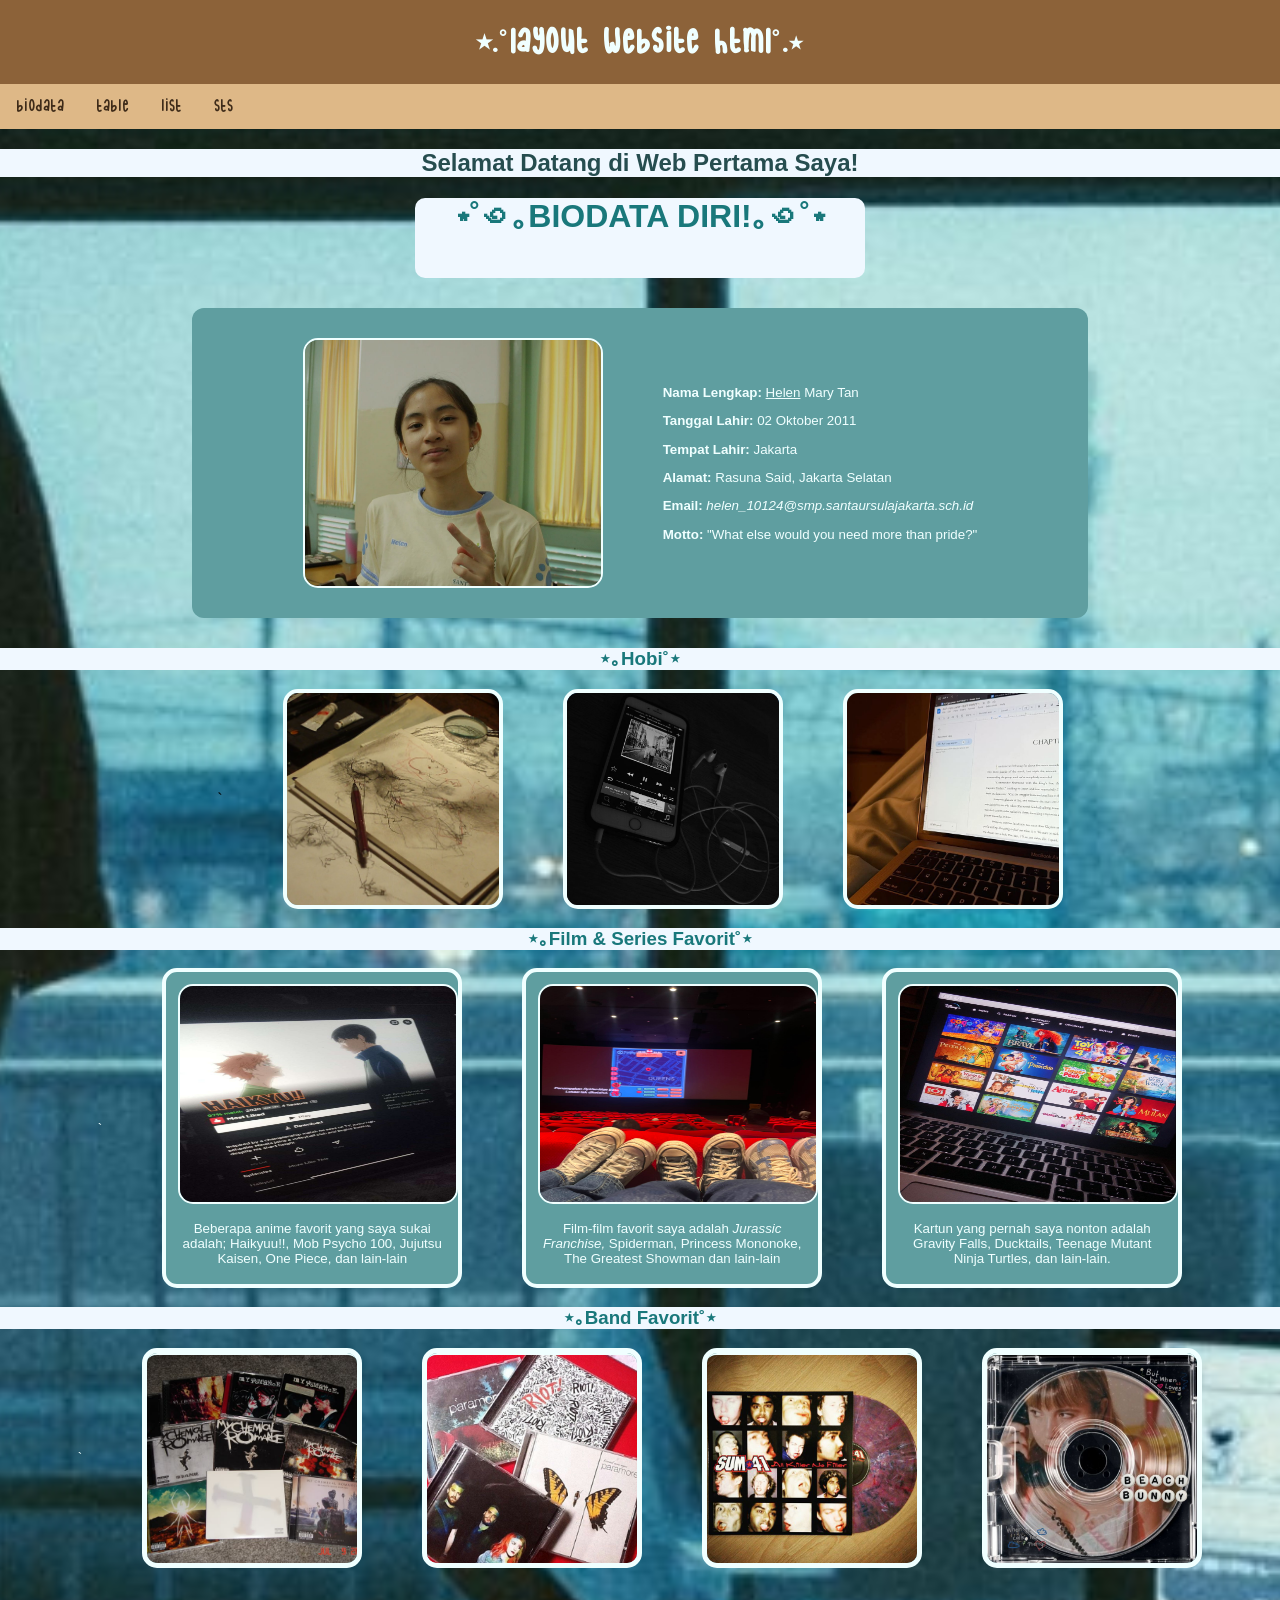
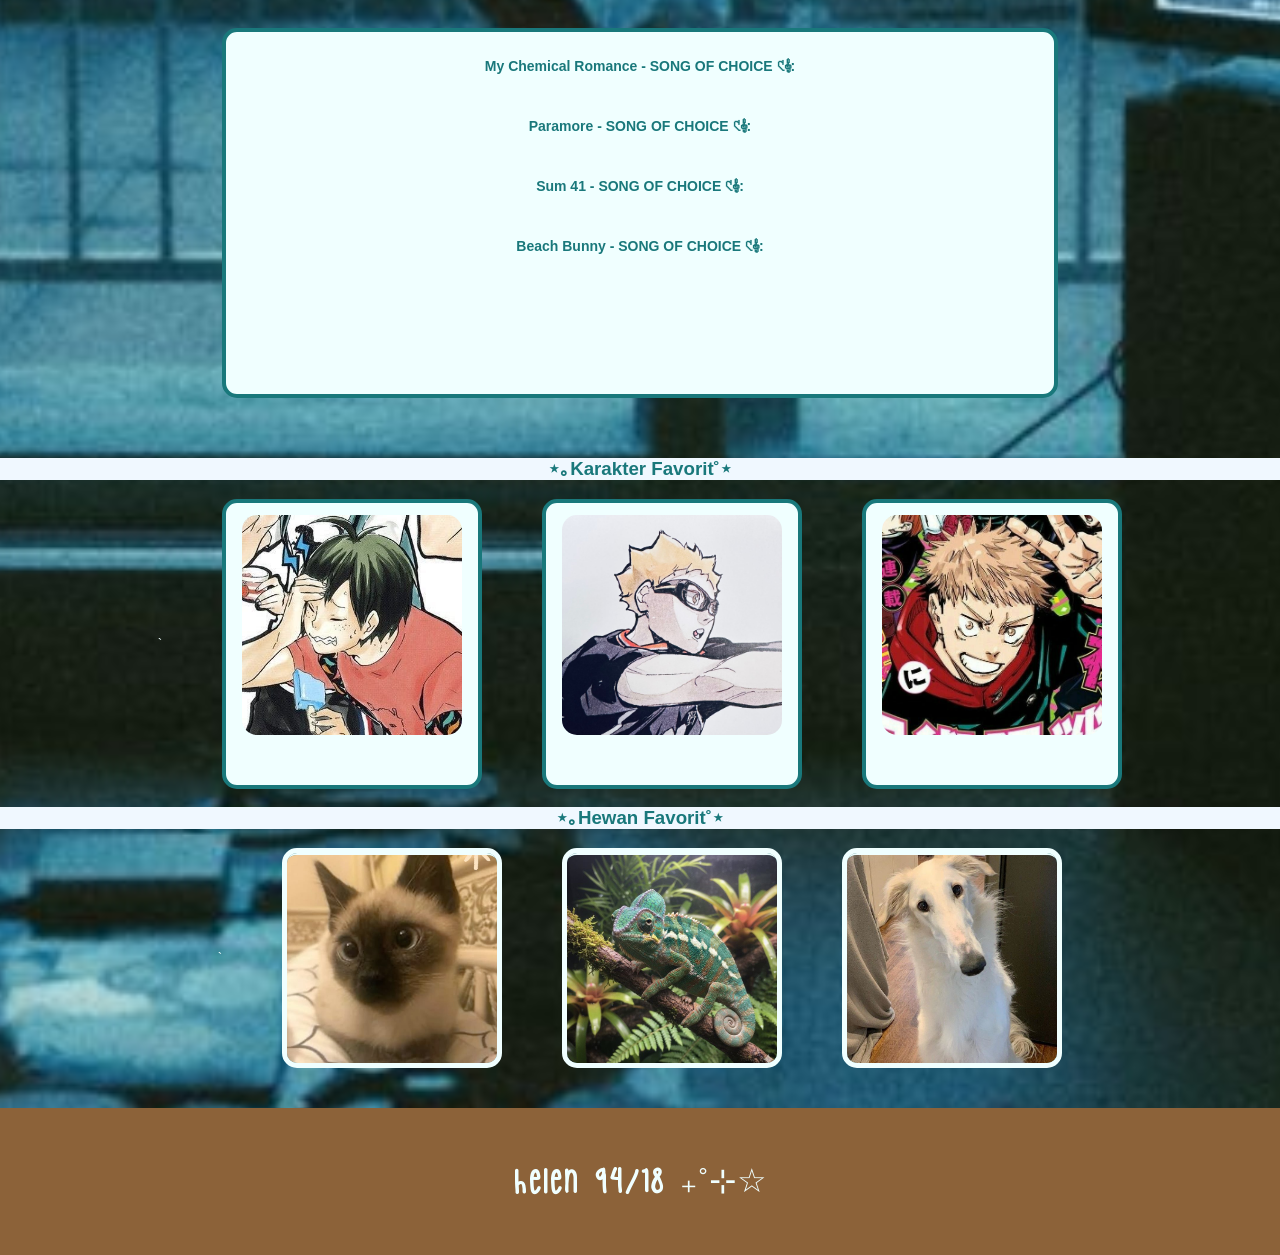
<file: index.html>
<!DOCTYPE html>
<html>
    <head>
        <title>LAYOUT HTML dan CSS</title>
        <link rel="stylesheet" href="index.css">
        <link rel="stylesheet" href="table.css">
        <link rel="stylesheet" href="biodatastyle.css">
        <link rel="stylesheet" href="sts_94_18.css">
    </head>
    
    <body class="biobio">
        <div class="headerindex">
            <h1>⭒.˚LAYOUT WEBSITE HTML˚.⋆</h1> 
            <!-- tingga; masukkin image klo bentuiknya gambar header/papan -->
        </div>

        <div class="topnav"> 
              <a href="index.html">Biodata</a> 
              <a href="table.html">Table</a>
              <a href="list.html">List</a>
              <a href="sts_94_18.html">STS</a>
        </div>

         <h2 class="biobiooo"><b>Selamat Datang di Web Pertama Saya!</b></h2 class="web">
       <center><h1 class="headerbiox">⋆˚꩜｡BIODATA DIRI!｡꩜˚⋆</h1></center> 
        <div class ="biodata">
            <div class="content">
                <div class="foto">
                    <img src="biodatahelen.jpeg" alt="helen" class="top">
                    <img src="helenkecil.jpeg" alt="helen" class="bottom">

                </div>
            
                <div class="isi">
                    <p><b>Nama Lengkap:</b> <u>Helen</u> Mary Tan</p>
                    <p><b>Tanggal Lahir:</b> 02 Oktober 2011</p>
                    <p><b>Tempat Lahir:</b> Jakarta</p>
                    <p><b>Alamat:</b> Rasuna Said, Jakarta Selatan</p>
                    <p><b>Email:</b> <i>helen_10124@smp.santaursulajakarta.sch.id</i></p>
                    <p><b>Motto:</b> "What else would you need more than pride?"</p>
                </div>

            </div>
        </div>
        
        <h3><b>⋆｡Hobi˚⋆</b></h3>
        <div class="fotohobi">
            <div class="konten">
            `   <div class="gambar">
                    <img src="menggambar.jpg" alt="hobi menggambar" class="uno">
                    <img src="draw.jpeg" alt="" class="dos">
                </div>

                <div class="gambarmusik">
                    <img src="musik.jpg" alt="hobi mendengarkan musik" class="satu">
                    <img src="musick.jpeg" alt="" class="dua">
                </div>

                <div class="gambarnulis">
                    <img src="menulis.jpg" alt="hobi menulis" class="yi">
                    <img src="write.jpeg" alt="" class="er">
                </div>
            </div>
        </div>

        <h3><b>⋆｡Film & Series Favorit˚⋆</b></h3>
        <div class="fotofilm">
            <div class="koonten">
            `   <div class="anime">
                    <img src="anime.jpg" alt="foto anime" class="tsuki">
                    <p>Beberapa anime favorit yang saya sukai adalah; Haikyuu!!, Mob Psycho 100, Jujutsu Kaisen, One Piece, dan lain-lain </p>
                </div>

                <div class="film">
                    <img src="film.jpeg" alt="foto film" class="jurassic">
                    <p>Film-film favorit saya adalah <i>Jurassic Franchise,</i> Spiderman, Princess Mononoke, The Greatest Showman dan lain-lain</p>
                </div>

                <div class="kartun">
                    <img src="kartun.jpg" alt="foto kartun" class="dipper">
                    <p>Kartun yang pernah saya nonton adalah Gravity Falls, Ducktails, Teenage Mutant Ninja Turtles, dan lain-lain. </p>
                </div>
            </div>
        </div>
            

        <h3><b>⋆｡Band Favorit˚⋆</b></h3>
        <div class="fotoband">
            <div class="kontenn">
            `   <div class="mcr">
                    <img src="mcralbums.jpg" alt="Band My Chemical Romance" class="my">
                    <img src="mcr.jpg" alt="Band My Chemical Romance2" class="chemical">
                </div>

                

                <div class="paramore">
                    <img src="paramorealbums.jpg" alt="Band Paramore" class="para">
                    <img src="para.jpg" alt="Band Paramore2" class="more">
                </div>

                <div class="sum41">
                    <img src="sum41.jpg" alt="Band Sum 41" class="sum">
                    <img src="sum41p.jpg" alt="Band Sum 412" class="empat">
                </div>
                
                <div class="beachbunny">
                    <img src="beachalbum.jpg" alt="Band Beach Bunny" class="beach">
                    <img src="beachbunny.jpg" alt="Band Beach Bunny2" class="bunny">
                </div>
            </div>
        
        <div class="konnten">
            <div class="isikonn">
                <p><b>My Chemical Romance - SONG OF CHOICE 𑣲𝄞:</b></p>
                <p class="mcr">Early Sunsets over Monroeville, & The Ghost of You</p>
                <p><b>Paramore - SONG OF CHOICE 𑣲𝄞:</b></p>
                <p class="paramore">Crushcrushcrush & That's What You Get</p>
                <p><b>Sum 41 - SONG OF CHOICE 𑣲𝄞:</b></p>
                <p class="sum41">Fat Lip & Landmines</p>
                <p><b>Beach Bunny - SONG OF CHOICE 𑣲𝄞:</b></p>
                <p class="beachbunny">Mr. Predictable & Painkiller</p>
            </div>



        </div>
    
    <h3><b>⋆｡Karakter Favorit˚⋆</b></h3>
            <div class="contents">
            `   <div class="yama">
                    <img src="yamafoto.jpg" alt="foto karakter anime Yamaguchi Tadashi" class="tadashi">
                    <p><b>Yamaguchi Tadashi </b>dari<i> Haikyuu!!</i></p>
                </div>

                <div class="tsuki">
                    <img src="tsukifoto.jpg" alt="foto karakter anime Tsukishima Kei" class="kei">
                    <p><b>Tsukishima Kei</b> dari <i>Haikyuu!!</i></p>
                </div>

                <div class="yuji">
                    <img src="yujifoto.jpg" alt="foto karakter anime Yuji Itadori" class="itadori">
                    <p><b>Yuji Itadori</b> dari <i>Jujutsu Kaisen</i></p>
                </div>
            </div>

     <h3><b>⋆｡Hewan Favorit˚⋆</b></h3>
            <div class="content">
            `   <div class="cat">
                    <img src="catone.jpg" alt="Foto Kucing" class="kucing">
                    <img src="cattwo.jpg" alt="Foto Kucing 2" class="cikung">
                </div>

                <div class="chameleon">
                    <img src="chameleon.jpg" alt="Foto Bunglon" class="bung">
                    <img src="chametwo.jpg" alt="Foto Bunglon 2" class="lon">
                </div>

                <div class="borzoi">
                    <img src="bor.jpg" alt="Foto Borzoi" class="bor">
                    <img src="zoi.jpg" alt="Foto Borzoi 2" class="zoi">
                </div></div>
        <div class="footer">
            <p>Helen   94/18 ₊˚⊹☆</p>
        </div>

    </body>
</html>
</file>
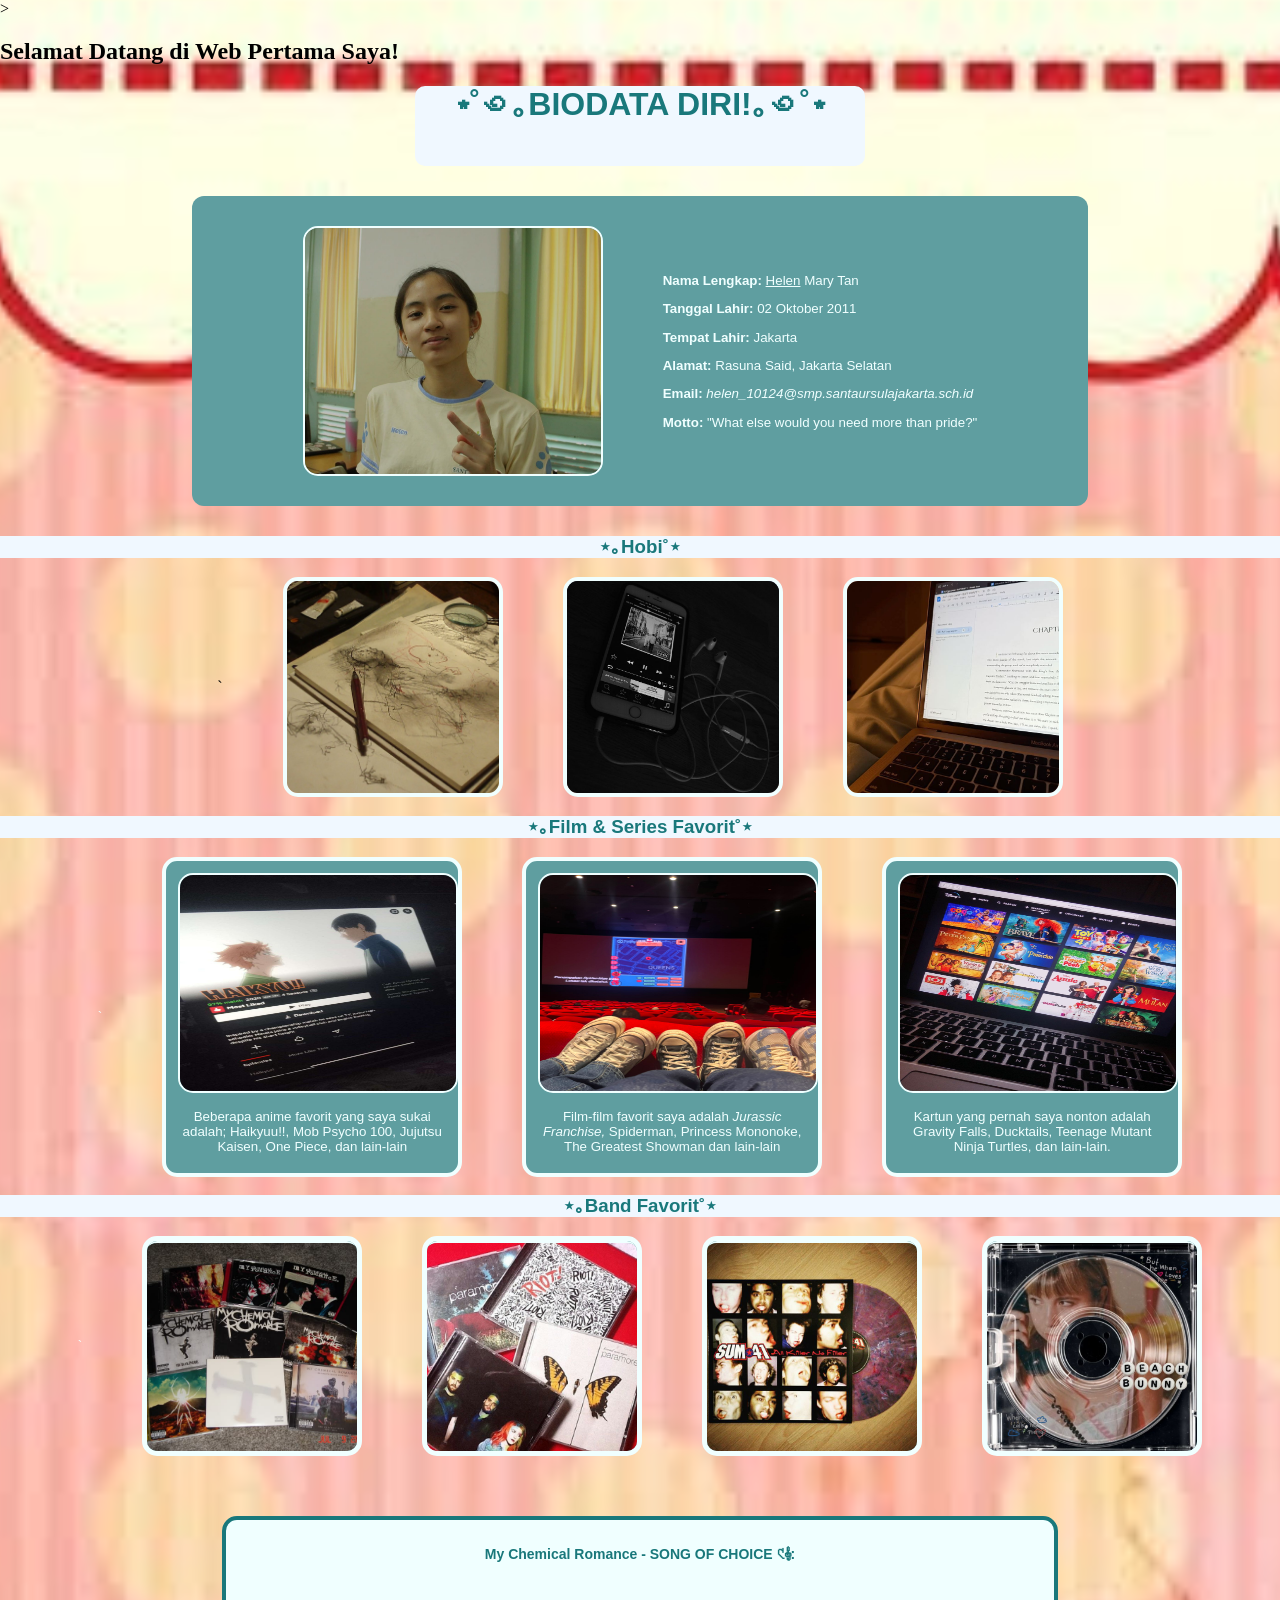
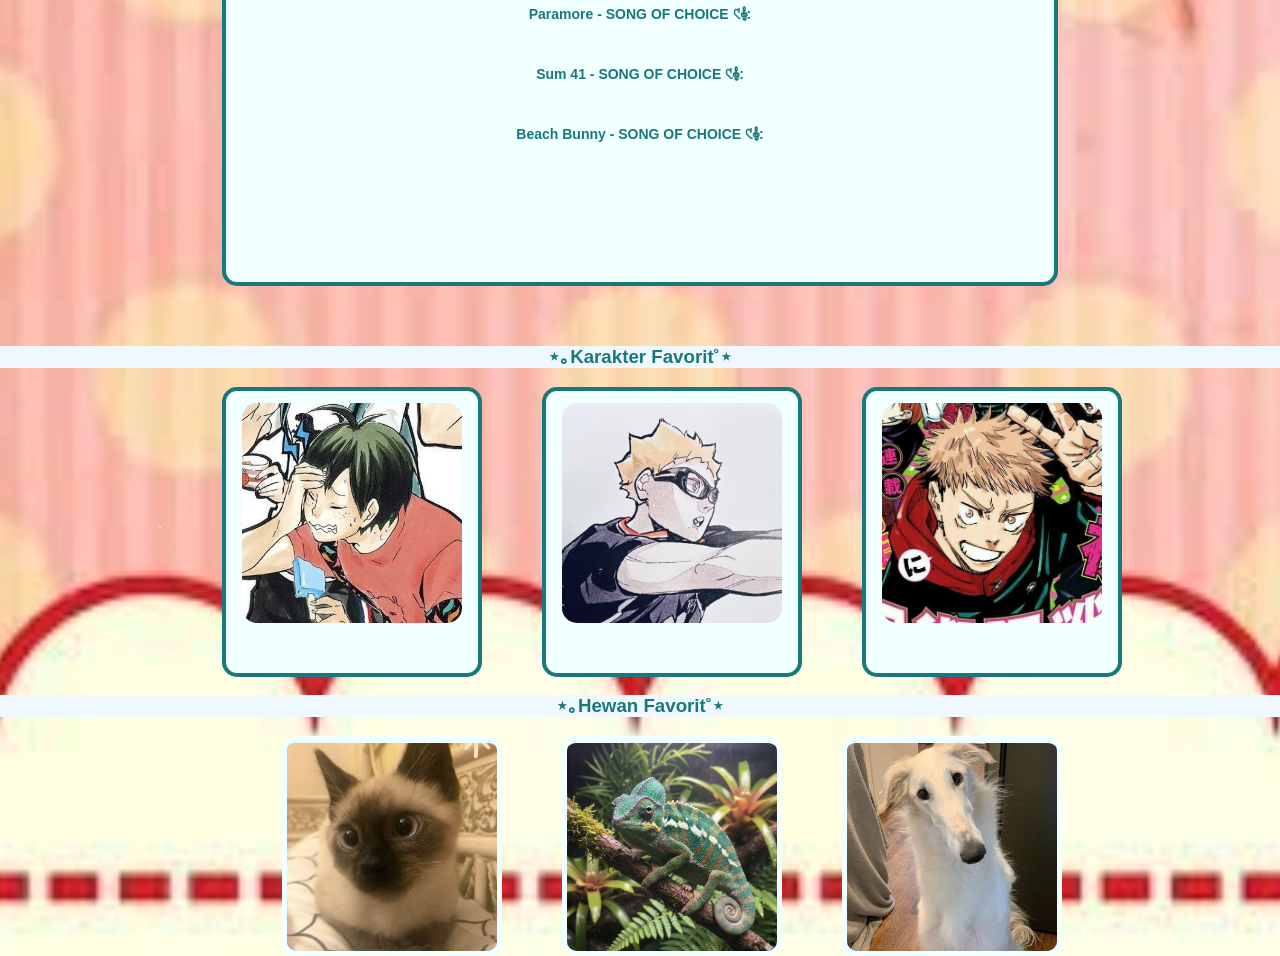
<file: biodata.html>
<!DOCTYPE html>
<html>
    ><head>
        <title>BIODATA DIRI</title>
        <link rel="stylesheet" href="index.css">
        <link rel="stylesheet" href="table.css">
        <link rel="stylesheet" href="biodatastyle.css">
        <link rel="stylesheet" href="sts_94_18.css">
    </head>
    <body>
        <h2><b>Selamat Datang di Web Pertama Saya!</b></h2 class="web">
       <center><h1 class="headerbiox">⋆˚꩜｡BIODATA DIRI!｡꩜˚⋆</h1></center> 
        <div class ="biodata">
            <div class="content">
                <div class="foto">
                    <img src="biodatahelen.jpeg" alt="helen" class="top">
                    <img src="helenkecil.jpeg" alt="helen" class="bottom">

                </div>
            
                <div class="isi">
                    <p><b>Nama Lengkap:</b> <u>Helen</u> Mary Tan</p>
                    <p><b>Tanggal Lahir:</b> 02 Oktober 2011</p>
                    <p><b>Tempat Lahir:</b> Jakarta</p>
                    <p><b>Alamat:</b> Rasuna Said, Jakarta Selatan</p>
                    <p><b>Email:</b> <i>helen_10124@smp.santaursulajakarta.sch.id</i></p>
                    <p><b>Motto:</b> "What else would you need more than pride?"</p>
                </div>

            </div>
        </div>
        
        <h3><b>⋆｡Hobi˚⋆</b></h3>
        <div class="fotohobi">
            <div class="konten">
            `   <div class="gambar">
                    <img src="menggambar.jpg" alt="hobi menggambar" class="uno">
                    <img src="draw.jpeg" alt="" class="dos">
                </div>

                <div class="gambarmusik">
                    <img src="musik.jpg" alt="hobi mendengarkan musik" class="satu">
                    <img src="musick.jpeg" alt="" class="dua">
                </div>

                <div class="gambarnulis">
                    <img src="menulis.jpg" alt="hobi menulis" class="yi">
                    <img src="write.jpeg" alt="" class="er">
                </div>
            </div>
        </div>

        <h3><b>⋆｡Film & Series Favorit˚⋆</b></h3>
        <div class="fotofilm">
            <div class="koonten">
            `   <div class="anime">
                    <img src="anime.jpg" alt="foto anime" class="tsuki">
                    <p>Beberapa anime favorit yang saya sukai adalah; Haikyuu!!, Mob Psycho 100, Jujutsu Kaisen, One Piece, dan lain-lain </p>
                </div>

                <div class="film">
                    <img src="film.jpeg" alt="foto film" class="jurassic">
                    <p>Film-film favorit saya adalah <i>Jurassic Franchise,</i> Spiderman, Princess Mononoke, The Greatest Showman dan lain-lain</p>
                </div>

                <div class="kartun">
                    <img src="kartun.jpg" alt="foto kartun" class="dipper">
                    <p>Kartun yang pernah saya nonton adalah Gravity Falls, Ducktails, Teenage Mutant Ninja Turtles, dan lain-lain. </p>
                </div>
            </div>
        </div>
            

        <h3><b>⋆｡Band Favorit˚⋆</b></h3>
        <div class="fotoband">
            <div class="kontenn">
            `   <div class="mcr">
                    <img src="mcralbums.jpg" alt="Band My Chemical Romance" class="my">
                    <img src="mcr.jpg" alt="Band My Chemical Romance2" class="chemical">
                </div>

                

                <div class="paramore">
                    <img src="paramorealbums.jpg" alt="Band Paramore" class="para">
                    <img src="para.jpg" alt="Band Paramore2" class="more">
                </div>

                <div class="sum41">
                    <img src="sum41.jpg" alt="Band Sum 41" class="sum">
                    <img src="sum41p.jpg" alt="Band Sum 412" class="empat">
                </div>
                
                <div class="beachbunny">
                    <img src="beachalbum.jpg" alt="Band Beach Bunny" class="beach">
                    <img src="beachbunny.jpg" alt="Band Beach Bunny2" class="bunny">
                </div>
            </div>
        
        <div class="konnten">
            <div class="isikonn">
                <p><b>My Chemical Romance - SONG OF CHOICE 𑣲𝄞:</b></p>
                <p class="mcr">Early Sunsets over Monroeville, & The Ghost of You</p>
                <p><b>Paramore - SONG OF CHOICE 𑣲𝄞:</b></p>
                <p class="paramore">Crushcrushcrush & That's What You Get</p>
                <p><b>Sum 41 - SONG OF CHOICE 𑣲𝄞:</b></p>
                <p class="sum41">Fat Lip & Landmines</p>
                <p><b>Beach Bunny - SONG OF CHOICE 𑣲𝄞:</b></p>
                <p class="beachbunny">Mr. Predictable & Painkiller</p>
            </div>



        </div>
    
    <h3><b>⋆｡Karakter Favorit˚⋆</b></h3>
            <div class="contents">
            `   <div class="yama">
                    <img src="yamafoto.jpg" alt="foto karakter anime Yamaguchi Tadashi" class="tadashi">
                    <p><b>Yamaguchi Tadashi </b>dari<i> Haikyuu!!</i></p>
                </div>

                <div class="tsuki">
                    <img src="tsukifoto.jpg" alt="foto karakter anime Tsukishima Kei" class="kei">
                    <p><b>Tsukishima Kei</b> dari <i>Haikyuu!!</i></p>
                </div>

                <div class="yuji">
                    <img src="yujifoto.jpg" alt="foto karakter anime Yuji Itadori" class="itadori">
                    <p><b>Yuji Itadori</b> dari <i>Jujutsu Kaisen</i></p>
                </div>
            </div>

     <h3><b>⋆｡Hewan Favorit˚⋆</b></h3>
            <div class="content">
            `   <div class="cat">
                    <img src="catone.jpg" alt="Foto Kucing" class="kucing">
                    <img src="cattwo.jpg" alt="Foto Kucing 2" class="cikung">
                </div>

                <div class="chameleon">
                    <img src="chameleon.jpg" alt="Foto Bunglon" class="bung">
                    <img src="chametwo.jpg" alt="Foto Bunglon 2" class="lon">
                </div>

                <div class="borzoi">
                    <img src="bor.jpg" alt="Foto Borzoi" class="bor">
                    <img src="zoi.jpg" alt="Foto Borzoi 2" class="zoi">
                </div>

    </body>
</html>

<!-- klo membuat web konten hrs ada dulu, lalu mikirin style/design etc -->
<!-- div class biodata: big box, div class content: little box in big box -->
</file>
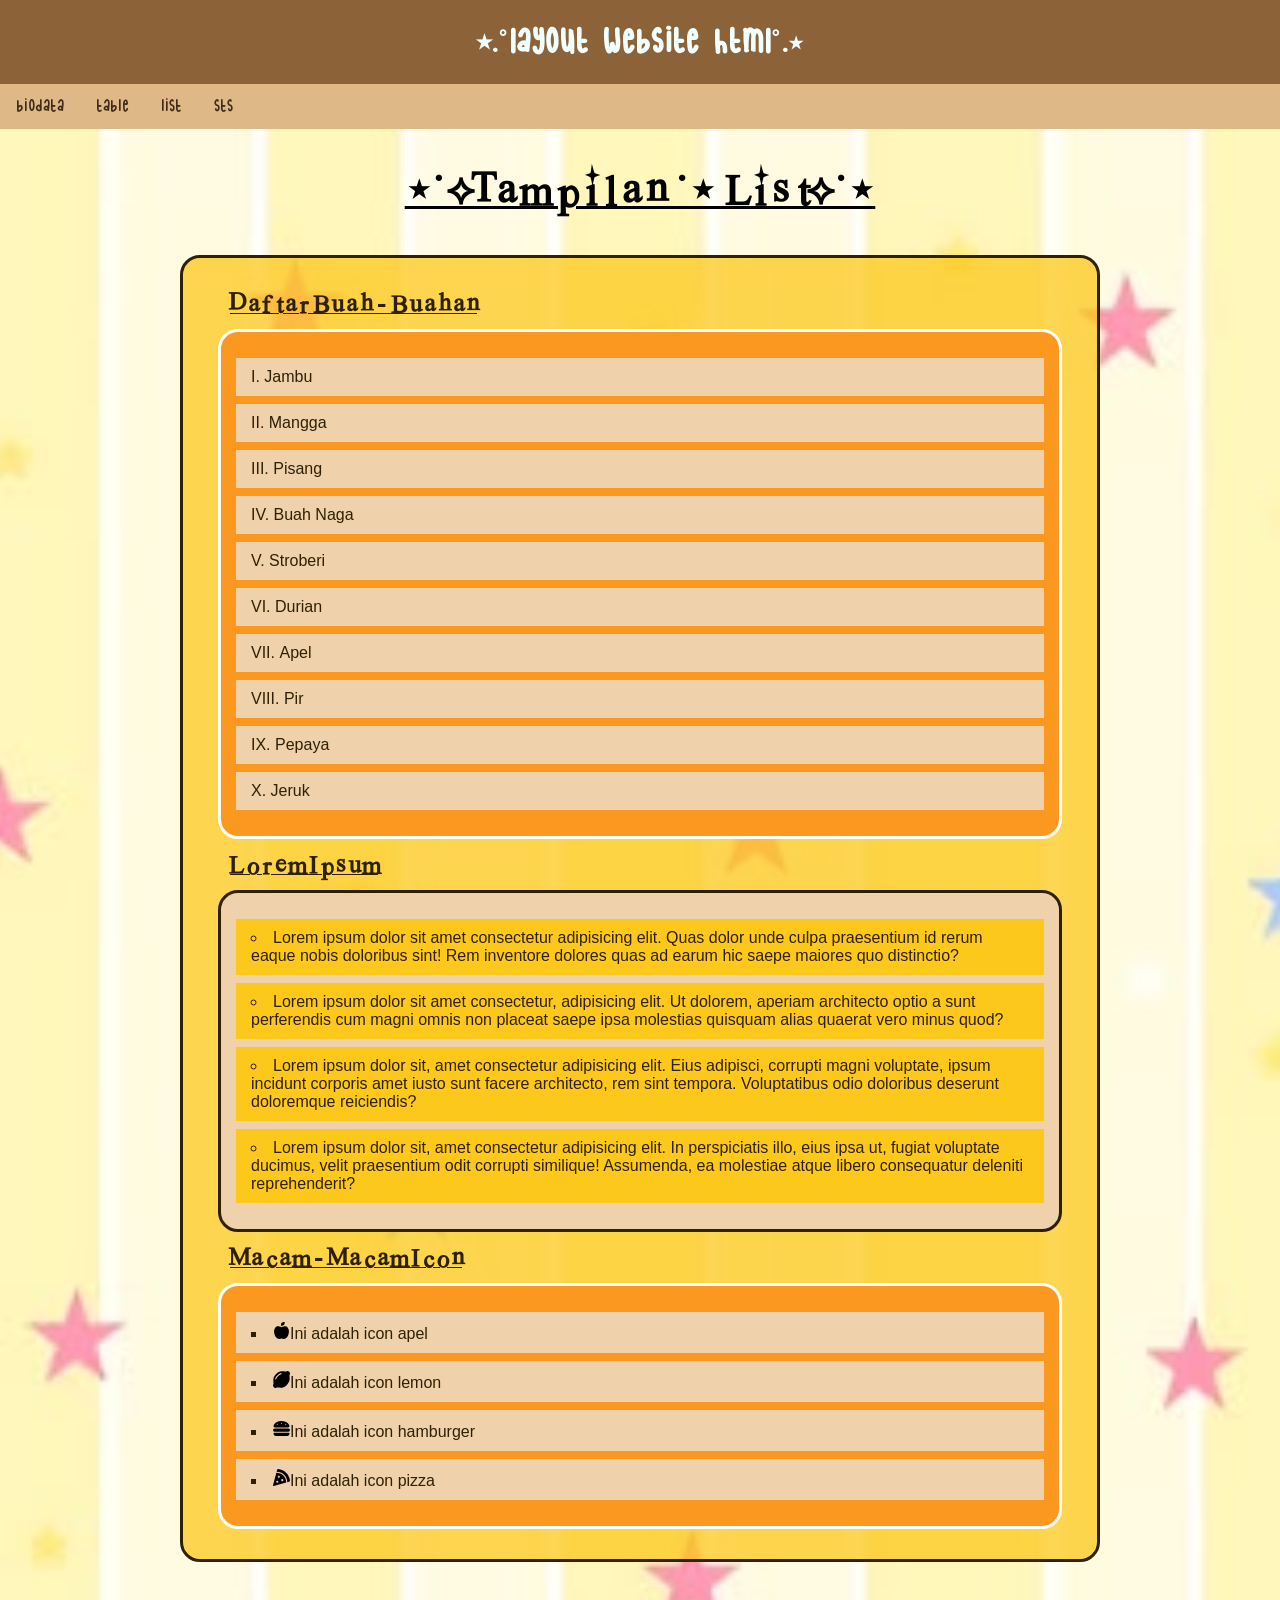
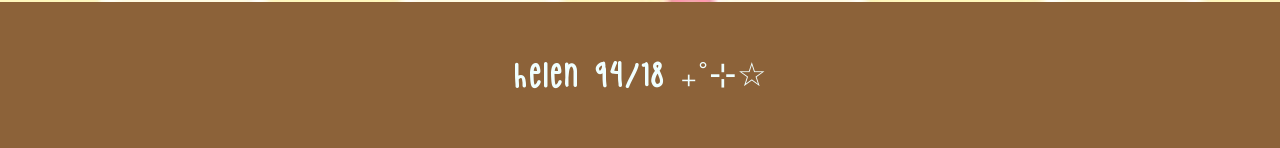
<file: list.html>
<!DOCTYPE html>
<html>
    <head>
        <title>LAYOUT HTML dan CSS</title>
        <link rel="stylesheet" href="index.css">
        <link rel="stylesheet" href="table.css">
        <link rel="stylesheet" href="biodatastyle.css">
        <link rel="stylesheet" href="sts_94_18.css">
    </head>
    
    <body class="listlist">
        <div class="headerindex">
            <h1>⭒.˚LAYOUT WEBSITE HTML˚.⋆</h1> 
            <!-- tingga; masukkin image klo bentuiknya gambar header/papan -->
        </div>

        <div class="topnav"> 
              <a href="index.html">Biodata</a> 
              <a href="table.html">Table</a>
              <a href="list.html">List</a>
              <a href="sts_94_18.html">STS</a>
        </div>

        <!-- orderlist (ol) tipe list angka dan huruf (1, A, a, I, i) -->
        <!-- unorderlist (ul) tipe list simbol (disc, circle, square)-->
 
    <h2 class="BIGh2">⋆˙⟡T a m p i l a n   ˙⋆    L i s t⟡˙⋆</h2>

    <div class="divlist">
        <h2 class="h2list">D a f t a r    B u a h - B u a h a n</h2>
            <div class="listbuah">
            <ol type="I">
                <li class="buah">Jambu</li>
                <li class="buah">Mangga</li>
                <li class="buah">Pisang</li>
                <li class="buah">Buah Naga</li>
                <li class="buah">Stroberi</li>
                <li class="buah">Durian</li>
                <li class="buah">Apel</li>
                <li class="buah">Pir</li>
                <li class="buah">Pepaya</li>
                <li class="buah">Jeruk</li>
            </ol>
            </div>

        <h2 class="h2list">L o r e m  I p s u m</h2>
        <div class="listlorem">
            <ul type="circle">
                <li class="lorem">Lorem ipsum dolor sit amet consectetur adipisicing elit. Quas dolor unde culpa praesentium id rerum eaque nobis doloribus sint! Rem inventore dolores quas ad earum hic saepe maiores quo distinctio?</li>
                <li class="lorem">Lorem ipsum dolor sit amet consectetur, adipisicing elit. Ut dolorem, aperiam architecto optio a sunt perferendis cum magni omnis non placeat saepe ipsa molestias quisquam alias quaerat vero minus quod?</li>
                <li class="lorem">Lorem ipsum dolor sit, amet consectetur adipisicing elit. Eius adipisci, corrupti magni voluptate, ipsum incidunt corporis amet iusto sunt facere architecto, rem sint tempora. Voluptatibus odio doloribus deserunt doloremque reiciendis?</li>
                <li class="lorem">Lorem ipsum dolor sit, amet consectetur adipisicing elit. In perspiciatis illo, eius ipsa ut, fugiat voluptate ducimus, velit praesentium odit corrupti similique! Assumenda, ea molestiae atque libero consequatur deleniti reprehenderit?</li>
            </ul>
        </div>
        <h2 class="h2list">M a c a m - M a c a m  I c o n</h2>
        <div class="listicon">
            <ul type="square">
                <li class="icon"><i class="fas fa-apple-alt"></i><svg xmlns="http://www.w3.org/2000/svg" viewBox="0 0 448 512" width="17" height="17"><!--!Font Awesome Free v5.15.4 by @fontawesome - https://fontawesome.com License - https://fontawesome.com/license/free Copyright 2026 Fonticons, Inc.--><path d="M350.85 129c25.97 4.67 47.27 18.67 63.92 42 14.65 20.67 24.64 46.67 29.96 78 4.67 28.67 4.32 57.33-1 86-7.99 47.33-23.97 87-47.94 119-28.64 38.67-64.59 58-107.87 58-10.66 0-22.3-3.33-34.96-10-8.66-5.33-18.31-8-28.97-8s-20.3 2.67-28.97 8c-12.66 6.67-24.3 10-34.96 10-43.28 0-79.23-19.33-107.87-58-23.97-32-39.95-71.67-47.94-119-5.32-28.67-5.67-57.33-1-86 5.32-31.33 15.31-57.33 29.96-78 16.65-23.33 37.95-37.33 63.92-42 15.98-2.67 37.95-.33 65.92 7 23.97 6.67 44.28 14.67 60.93 24 16.65-9.33 36.96-17.33 60.93-24 27.98-7.33 49.96-9.67 65.94-7zm-54.94-41c-9.32 8.67-21.65 15-36.96 19-10.66 3.33-22.3 5-34.96 5l-14.98-1c-1.33-9.33-1.33-20 0-32 2.67-24 10.32-42.33 22.97-55 9.32-8.67 21.65-15 36.96-19 10.66-3.33 22.3-5 34.96-5l14.98 1 1 15c0 12.67-1.67 24.33-4.99 35-3.99 15.33-10.31 27.67-18.98 37z"/></svg>Ini adalah icon apel</li>
                <li class="icon"><i class="fas fa-lemon"></i><svg xmlns="http://www.w3.org/2000/svg" viewBox="0 0 512 512" width="17" height="17"><!--!Font Awesome Free v5.15.4 by @fontawesome - https://fontawesome.com License - https://fontawesome.com/license/free Copyright 2026 Fonticons, Inc.--><path d="M489.038 22.963C465.944-.13 434.648-5.93 413.947 6.129c-58.906 34.312-181.25-53.077-321.073 86.746S40.441 355.041 6.129 413.945c-12.059 20.702-6.26 51.999 16.833 75.093 23.095 23.095 54.392 28.891 75.095 16.832 58.901-34.31 181.246 53.079 321.068-86.743S471.56 156.96 505.871 98.056c12.059-20.702 6.261-51.999-16.833-75.093zM243.881 95.522c-58.189 14.547-133.808 90.155-148.358 148.358-1.817 7.27-8.342 12.124-15.511 12.124-1.284 0-2.59-.156-3.893-.481-8.572-2.144-13.784-10.83-11.642-19.403C81.901 166.427 166.316 81.93 236.119 64.478c8.575-2.143 17.261 3.069 19.403 11.642s-3.069 17.259-11.641 19.402z"/></svg>Ini adalah icon lemon</li>
                <li class="icon"><i class="fas fa-hamburger"></i><svg xmlns="http://www.w3.org/2000/svg" viewBox="0 0 512 512" width="17" height="17"><!--!Font Awesome Free v5.15.4 by @fontawesome - https://fontawesome.com License - https://fontawesome.com/license/free Copyright 2026 Fonticons, Inc.--><path d="M464 256H48a48 48 0 0 0 0 96h416a48 48 0 0 0 0-96zm16 128H32a16 16 0 0 0-16 16v16a64 64 0 0 0 64 64h352a64 64 0 0 0 64-64v-16a16 16 0 0 0-16-16zM58.64 224h394.72c34.57 0 54.62-43.9 34.82-75.88C448 83.2 359.55 32.1 256 32c-103.54.1-192 51.2-232.18 116.11C4 180.09 24.07 224 58.64 224zM384 112a16 16 0 1 1-16 16 16 16 0 0 1 16-16zM256 80a16 16 0 1 1-16 16 16 16 0 0 1 16-16zm-128 32a16 16 0 1 1-16 16 16 16 0 0 1 16-16z"/></svg>Ini adalah icon hamburger</li>
                <li class="icon"><i class="fas fa-pizza-slice"></i><svg xmlns="http://www.w3.org/2000/svg" viewBox="0 0 512 512" width="17" height="17"><!--!Font Awesome Free v5.15.4 by @fontawesome - https://fontawesome.com License - https://fontawesome.com/license/free Copyright 2026 Fonticons, Inc.--><path d="M158.87.15c-16.16-1.52-31.2 8.42-35.33 24.12l-14.81 56.27c187.62 5.49 314.54 130.61 322.48 317l56.94-15.78c15.72-4.36 25.49-19.68 23.62-35.9C490.89 165.08 340.78 17.32 158.87.15zm-58.47 112L.55 491.64a16.21 16.21 0 0 0 20 19.75l379-105.1c-4.27-174.89-123.08-292.14-299.15-294.1zM128 416a32 32 0 1 1 32-32 32 32 0 0 1-32 32zm48-152a32 32 0 1 1 32-32 32 32 0 0 1-32 32zm104 104a32 32 0 1 1 32-32 32 32 0 0 1-32 32z"/></svg>Ini adalah icon pizza</li>
            </ul>
        </div>
    </div>



        <div class="footer">
            <p>Helen   94/18 ₊˚⊹☆</p>
        </div>

    </body>
</html>
</file>
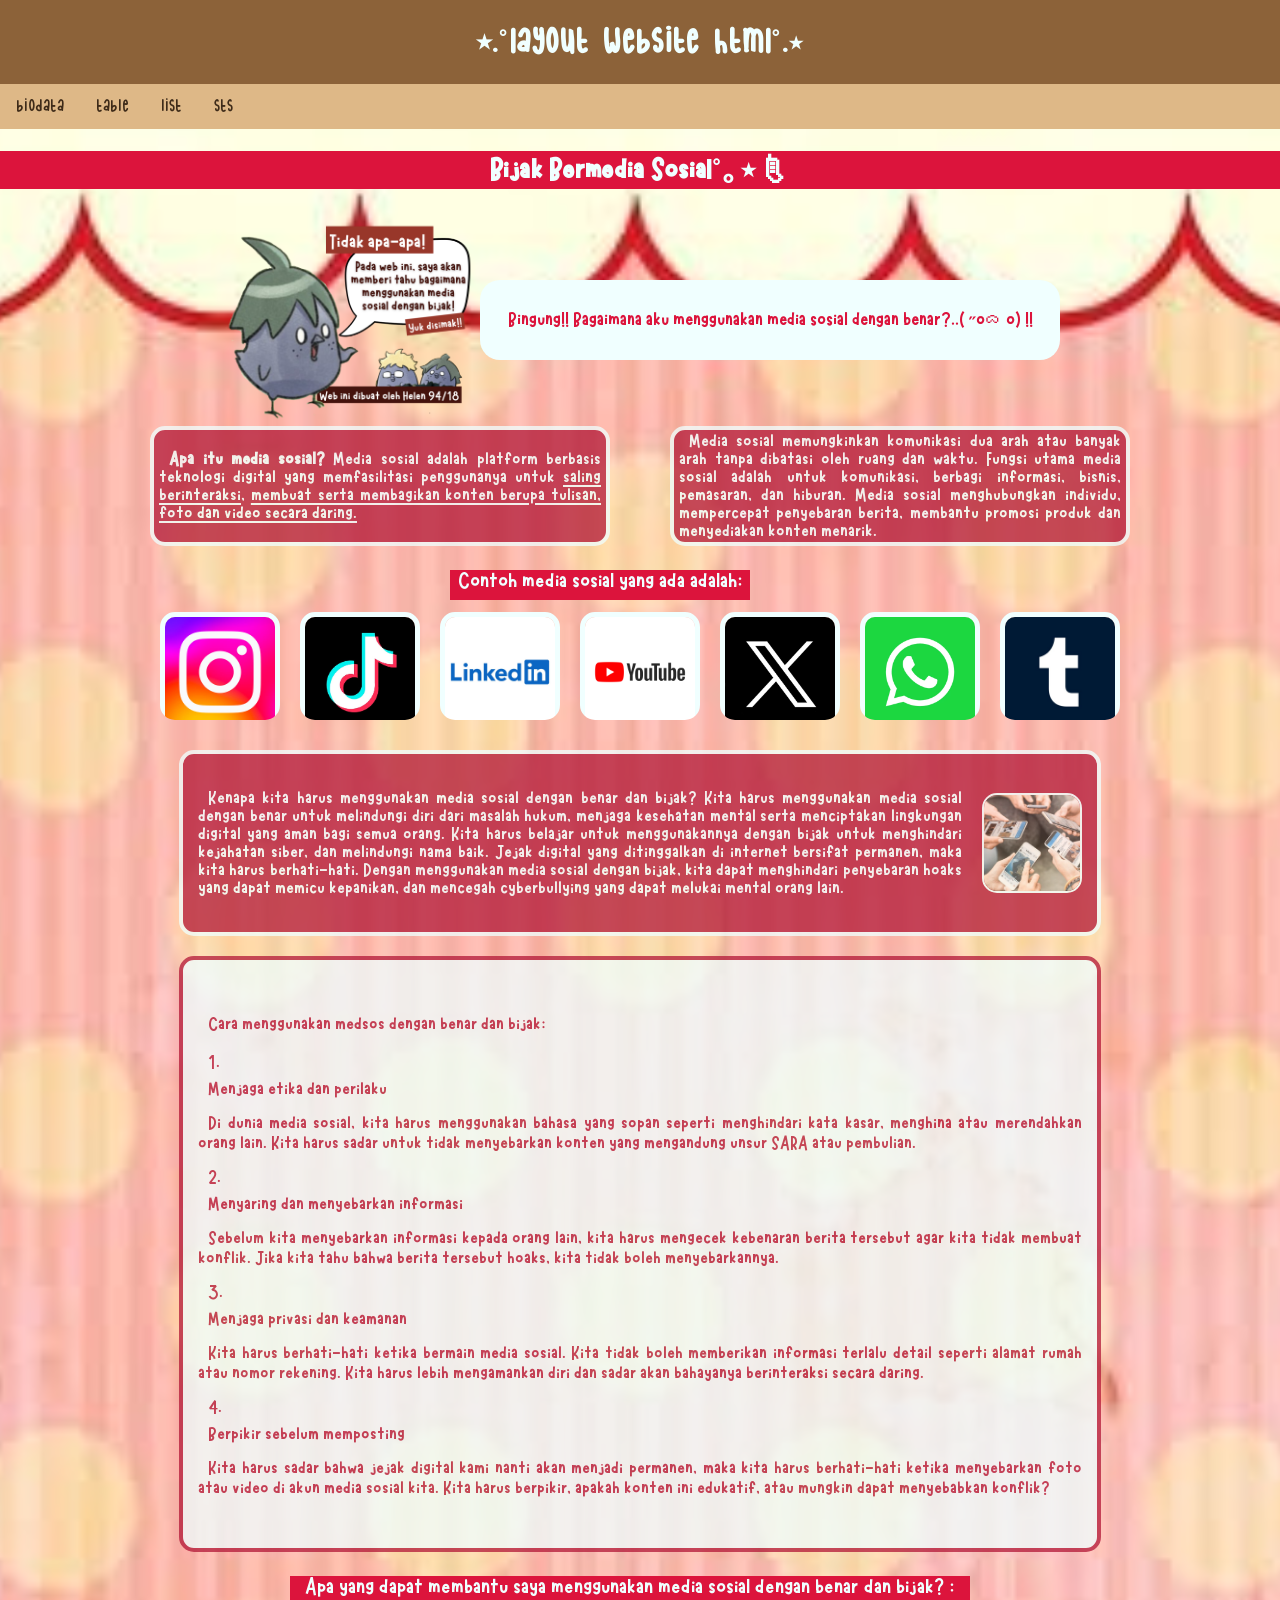
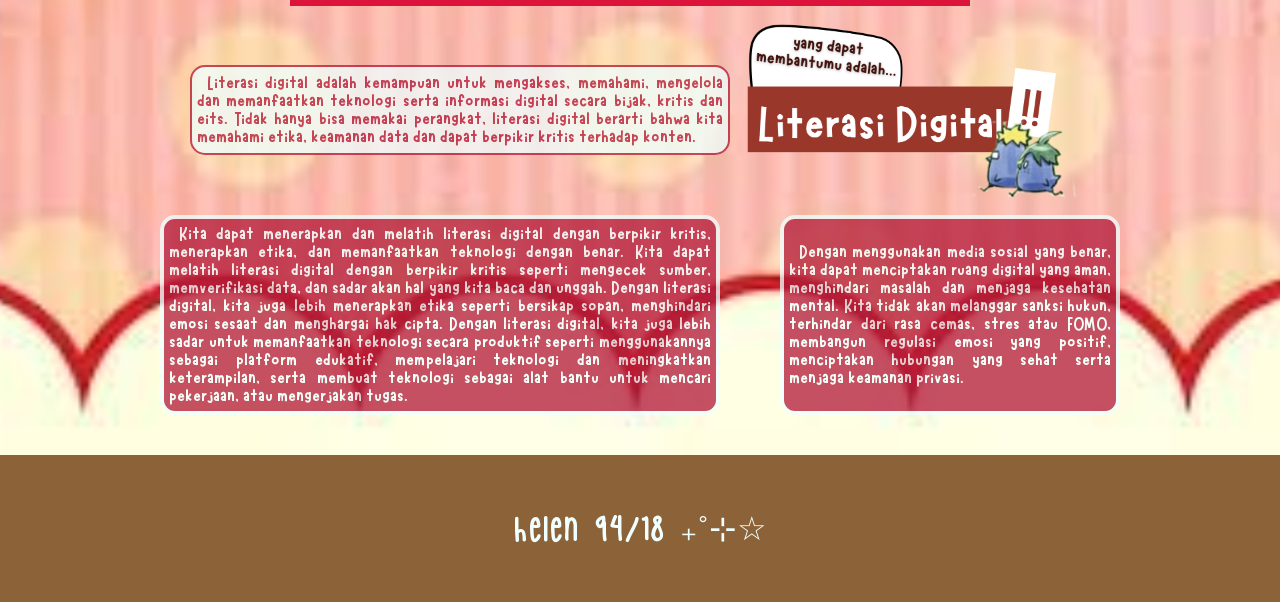
<file: sts_94_18.html>
<!DOCTYPE html>
<html>
      <head>
        <title>LAYOUT HTML dan CSS</title>
        <link rel="stylesheet" href="index.css">
        <link rel="stylesheet" href="table.css">
        <link rel="stylesheet" href="biodatastyle.css">
        <link rel="stylesheet" href="sts_94_18.css">
    </head>
<body>
  <div class="headerindex">
            <h1>⭒.˚LAYOUT WEBSITE HTML˚.⋆</h1> 
            <!-- tingga; masukkin image klo bentuiknya gambar header/papan -->
        </div>


        <div class="topnav"> 
            <a href="index.html">Biodata</a> 
            <a href="table.html">Table</a>
            <a href="list.html">List</a>
            <a href="sts_94_18.html">STS</a>
        </div>

          <h1 class="sts">Bijak Bermedia Sosial˚｡⋆🖁</h1>
<div class="container">
  <img src="dibuat oleh.png" alt="gambar hiasan">
  <div class="ajakan">
  <p>Bingung!! Bagaimana aku menggunakan media sosial dengan benar?..( ˶óᯅò) !!</p>
  </div>
</div>

<div class="apamedsos">
  <div class="p1">
    <p><b>Apa itu media sosial?</b> 
      Media sosial adalah platform berbasis teknologi digital yang memfasilitasi penggunanya untuk <u>saling berinteraksi</u>, <u>membuat serta membagikan konten berupa tulisan, foto dan video secara daring.</u></p>
  </div>

  <div class="p2">
    <p>Media sosial memungkinkan komunikasi dua arah atau banyak arah tanpa dibatasi oleh ruang dan waktu. Fungsi utama media sosial adalah untuk komunikasi, berbagi informasi, bisnis, pemasaran, dan hiburan. Media sosial menghubungkan individu, mempercepat penyebaran berita, membantu promosi produk dan menyediakan konten menarik.</p>
  </div>
</div>

<div class="p3">
  <p>Contoh media sosial yang ada adalah:</p>
</div> 

<!-- foto medsos -->
<div class="fotomedsos">
  <div class="insta">
    <img src="logoinsta.jpg" alt="Foto Logo Instagram" class="insta1">
    <img src="instagram2.jpg" alt="Foto Layar Instagram" class="insta2">
  </div>
  
  <div class="tiktok">
    <img src="logotiktok.jpg" alt="Foto Logo TikTok" class="tt1">
    <img src="tiitok.jpg" alt="Foto Layar TikTok" class="tt2">
  </div>

  <div class="linked">
    <img src="logolinked.jpg" alt="Foto Logo LinkedIn" class="linked1">
    <img src="linkedin.jpg" alt="Foto Layar LinkedIn" class="linked2">
  </div>

  <div class="youtube">
    <img src="logoyt.jpg" alt="Foto Logo YouTube" class="yt1">
    <img src="yt.jpg" alt="Foto Layar YouTube" class="yt2">
  </div>

  <div class="X">
    <img src="logox.jpg" alt="Foto Logo X" class="x1">
    <img src="twit.jpg" alt="Foto Layar X" class="x2">
  </div>

  <div class="WA">
    <img src="walogo.jpg" alt="Foto Logo WA" class="wa1">
    <img src="wacat.jpg" alt="Foto Layar WA" class="wa2">
  </div>

  <div class="tumblr">
    <img src="LOGOtumblr.jpg" alt="Foto Logo Tumblr" class="tumblr1">
    <img src="tumblr.jpg" alt="Foto Layar Tumblr " class="tumblr2">
  </div>
</div>

<div class="bigbox">
  <div class="p4content">
    <div class="p4">
      <p>Kenapa kita harus menggunakan media sosial dengan benar dan bijak? Kita harus menggunakan media sosial dengan benar untuk melindungi diri dari masalah hukum, menjaga kesehatan mental serta menciptakan lingkungan digital yang aman bagi semua orang. Kita harus belajar untuk menggunakannya dengan bijak untuk menghindari kejahatan siber, dan melindungi nama baik. Jejak digital yang ditinggalkan di internet bersifat permanen, maka kita harus berhati-hati. Dengan menggunakan media sosial dengan bijak, kita dapat menghindari penyebaran hoaks yang dapat memicu kepanikan, dan mencegah cyberbullying yang dapat melukai mental orang lain.</p>
    </div>

    <div class="fotop4">
      <img src="fotop41.jpg" alt="Foto bermedia sosial" class="top">
      <img src="fotop42.jpg" alt="Foto bermedia sosial" class="bottom">
    </div>
  </div>
</div>

<div class="DIVp5">
  <ol class="p5">
  <p>Cara menggunakan medsos dengan benar dan bijak: 
    <li>
    <p>Menjaga etika dan perilaku</p>
    <p>Di dunia media sosial, kita harus menggunakan bahasa yang sopan seperti menghindari kata kasar, menghina atau merendahkan orang lain. Kita harus sadar untuk tidak menyebarkan konten yang mengandung unsur SARA atau pembulian.</p>
    </li>

    <li>
    <p>Menyaring dan menyebarkan informasi</p> 
    <p>Sebelum kita menyebarkan informasi kepada orang lain, kita harus mengecek kebenaran berita tersebut agar kita tidak membuat konflik. Jika kita tahu bahwa berita tersebut hoaks, kita tidak boleh menyebarkannya.</p>
    </li>
  
    <li>
    <P>Menjaga privasi dan keamanan</P>
    <p>Kita harus berhati-hati ketika bermain media sosial. Kita tidak boleh memberikan informasi terlalu detail seperti alamat rumah atau nomor rekening. Kita harus lebih mengamankan diri dan sadar akan bahayanya berinteraksi secara daring.</p> 
    </li>
  
    <li>
    <p>Berpikir sebelum memposting</p>
    <p>Kita harus sadar bahwa jejak digital kami nanti akan menjadi permanen, maka kita harus berhati-hati ketika menyebarkan foto atau video di akun media sosial kita. Kita harus berpikir, apakah konten ini edukatif, atau mungkin dapat menyebabkan konflik?</p>
    </li>
  </ol>
</div>

<div class="p6">
  <p>Apa yang dapat membantu saya menggunakan media sosial dengan benar dan bijak? :</p>
</div> 

<div class="containerdiv6">
  <div class="literasidigital">
  <p>Literasi digital adalah kemampuan untuk mengakses, memahami, mengelola dan memanfaatkan teknologi serta informasi digital secara bijak, kritis dan eits. Tidak hanya bisa memakai perangkat, literasi digital berarti bahwa kita memahami etika, keamanan data dan dapat berpikir kritis terhadap konten.</p>
  </div>
  <img src="literasi digital photo.png" alt="gambar hiasan">
</div>

<div class="literasi">
  <div class="p7">
    <p>Kita dapat menerapkan dan melatih literasi digital dengan berpikir kritis, menerapkan etika, dan memanfaatkan teknologi dengan benar. Kita dapat melatih literasi digital dengan berpikir kritis seperti mengecek sumber, memverifikasi data, dan sadar akan hal yang kita baca dan unggah. Dengan literasi digital, kita juga lebih menerapkan etika seperti bersikap sopan, menghindari emosi sesaat dan menghargai hak cipta. Dengan literasi digital, kita juga lebih sadar untuk memanfaatkan teknologi secara produktif seperti menggunakannya sebagai platform edukatif, mempelajari teknologi dan meningkatkan keterampilan, serta membuat teknologi sebagai alat bantu untuk mencari pekerjaan, atau mengerjakan tugas.</p>
  </div>

  <div class="p8">
    <p>Dengan menggunakan media sosial yang benar, kita dapat menciptakan ruang digital yang aman, menghindari masalah dan menjaga kesehatan mental. Kita tidak akan melanggar sanksi hukun, terhindar dari rasa cemas, stres atau FOMO, membangun regulasi emosi yang positif, menciptakan hubungan yang sehat serta menjaga keamanan privasi.</p>
  </div>
</div>
        <div class="footer">
            <p>Helen 94/18 ₊˚⊹☆</p>
        </div>


</body>
</html>
</file>
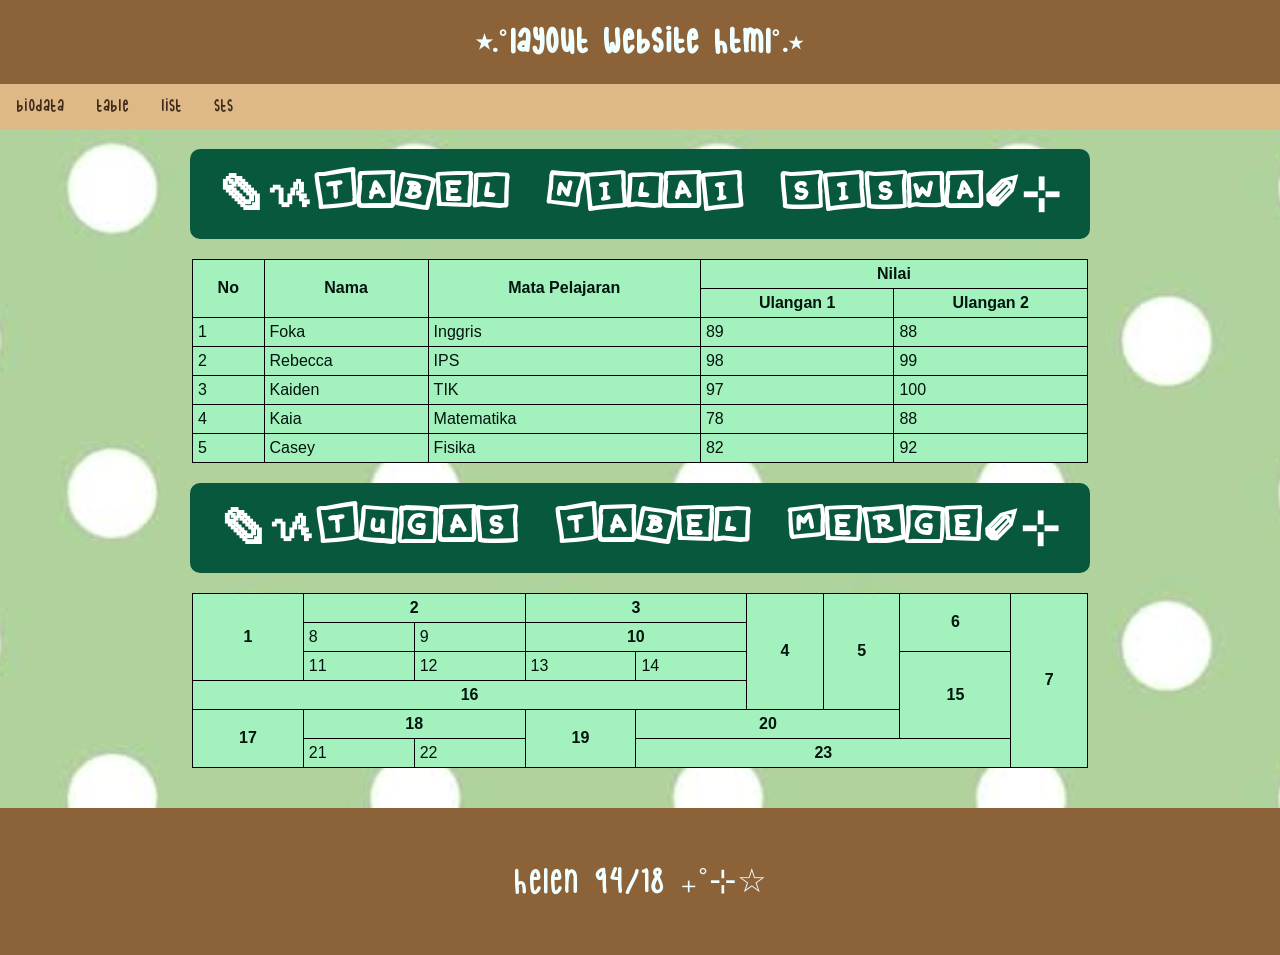
<file: table.html>
<!DOCTYPE html>
<html>
    <head>
        <title>LAYOUT HTML dan CSS</title>
        <link rel="stylesheet" href="index.css">
        <link rel="stylesheet" href="table.css">
        <link rel="stylesheet" href="biodatastyle.css">
        <link rel="stylesheet" href="sts_94_18.css">
    </head>
    <body class="tabeltabel">
        <div class="headerindex">
            <h1 class="hed">⭒.˚LAYOUT WEBSITE HTML˚.⋆</h1> 
            <!-- tingga; masukkin image klo bentuiknya gambar header/papan -->
        </div>

        <div class="topnav"> 
            <a href="index.html">Biodata</a> 
            <a href="table.html">Table</a>
            <a href="list.html">List</a>
            <a href="sts_94_18.html">STS</a>
        </div>


<h2 class="h2tabel">✎ᝰTabel Nilai Siswa✐⊹</h2> 
<!-- colspan: menggabungkan kolom -->
 <!-- rowspan: menggabungknan barus -->
  <!-- tr: row -->
   <!-- td: column? -->
<table>
   <tr>
    <th rowspan="2">No</th>
    <th rowspan="2">Nama</th>
    <th rowspan="2">Mata Pelajaran</th>
    <th colspan="2">Nilai</th>
   </tr>
   
   <tr>
    <th>Ulangan 1</th>
    <th>Ulangan 2</th>
   </tr>


    <tr>
        <td>1</td>
        <td>Foka</td>
        <td>Inggris</td>
        <td>89</td>
        <td>88</td>
    </tr>

    <tr>
        <td>2</td>
        <td>Rebecca</td>
        <td>IPS</td>
        <td>98</td>
        <td>99</td>
    </tr>

     <tr>
        <td>3</td>
        <td>Kaiden</td>
        <td>TIK</td>
        <td>97</td>
        <td>100</td>
    </tr>

    <tr>
        <td>4</td>
        <td>Kaia</td>
        <td>Matematika</td>
        <td>78</td>
        <td>88</td>
    </tr>

    <tr>
        <td>5</td>
        <td>Casey</td>
        <td>Fisika</td>
        <td>82</td>
        <td>92</td>
    </tr>
</table>

<!-- tr -> make a new row 
 th-> for row and colspan
 td -> for normal
 each new tr is a new row -->
<h2 class="h2tabel">✎ᝰTugas Tabel Merge✐⊹</h2> 

<table>
    <tr>
        <th rowspan="3">1</th>
        <th colspan="2">2</th>
        <th colspan="2">3</th>
        <th rowspan="4">4</th>
        <th rowspan="4">5</th>
        <th rowspan="2">6</th>
        <th rowspan="6">7</th>
    </tr>

    <tr>
        <td>8</td>
        <td>9</td>
        <th colspan="2">10</th>
    </tr>

    <tr>
        <td>11</td>
        <td>12</td>
        <td>13</td>
        <td>14</td>
        <th rowspan="3">15</th>
    </tr>

    <tr>
        <th colspan="5">16</th>
    </tr>

    <tr>
        <th rowspan="2">17</th>
        <th colspan="2">18</th>
        <th rowspan="2">19</th>
        <th colspan="3">20</th>
    </tr>

    <tr>
        <td>21</td>
        <td>22</td>
        <th colspan="4">23</th>
    </tr>

</table>


        <div class="footer">
            <p>Helen 94/18 ₊˚⊹☆</p>
        </div>
</file>
<file: index.css>
*{
    box-sizing: border-box;
}
/* * menandakan seluruh elemen */

body{
    margin: 0;
}

/* style header */
.headerindex{
    background-color: rgb(140, 98, 57);
    padding: 2px;
    text-align: center;
    color: azure;
    font-family: "Internet Friends";
}

h1.hed{


    text-align: center;
    align-items: center;
    color: azure;
    font-family: "Internet Friends";
}

/* style untuk navigator menu  */
.topnav{
    overflow: hidden;
    background-color: burlywood;
    font-family: "Internet Friends";
}

.topnav a{
    float: left;
    display: block;
    color: rgb(62, 43, 25);
    text-align: center;
    padding: 14px 16px;
    text-decoration: none;
}

.topnav a:hover{
    background-color: azure;
    color:  rgb(62, 43, 25);
}

/* style pada content */
.column{
    float: left;
    padding: 10px;
}

.column.side{
    width: 25%;
}

.column.middle{
    width: 50%;
}

.row::after{
    content: "";
    display: table;
    clear: both;
}

.footer{
    background-color: rgb(140, 98, 57);;
    padding: 7px;
    text-align: center;
    font-size: 25pt;
    color: azure;
    font-family: "Internet Friends";
    margin-top: 40px;
    padding: 20px 0;
}

/* style pada table */
table, th, td{
    border: 1px solid black;
    font-family: 'Trebuchet MS', 'Lucida Sans Unicode', 'Lucida Grande', 'Lucida Sans', Arial, sans-serif;
    color: rgb(2, 20, 14);;
}

table{
    border-collapse: collapse;
    width: 70%;
}

th, td{
    padding: 5px;
}

tr{
    background-color: rgb(163, 242, 189);
}

tr:nth-child(.even){
    background-color: blanchedalmond;
}

tr:hover{
    background-color: rgb(30, 203, 146);
}

@font-face {
    font-family: "Internet Friends";
    src: url("Internet\ Friends.ttf")
}

@font-face {
    font-family: Romantic;
    src: url(ROMANTIC.TTF);
}

.listlist{
    background-image: url("listlistbackground.jpg");
    background-size: cover;
    background-position: center;
    font-family: 'Gill Sans', 'Gill Sans MT', Calibri, 'Trebuchet MS', sans-serif;
}

.divlist{
    background-color: rgb(253, 200, 28, 75%);
    max-width: 920px;
    margin: 0 auto;
    padding: 20px 35px;
    border-radius: 20px;
    border: 3px rgb(47, 32, 3) solid;
    
}

.h2list{
    font-size: 19pt;
    align-items: left;
    align-content: justify;
    display: flex;
    gap: 15px;
    margin-left: 12px;
    margin-top: 12px;
    margin-bottom: 8px;
    font-family: "Romantic";
    text-decoration: underline 1pt;
    color:rgb(47, 32, 3);

}

ol{
    list-style-position: inside;
    padding-left: 0;
    margin-left: 0;
}

ul{
    list-style-position: inside;
    padding-left: 0;
    margin-left: 0;
}

.listbuah{
    background-color: rgb(251, 152, 32);
    max-width: 850px;
    margin: 0 auto 10px auto;
    padding: 10px 15px;
    color: rgb(47, 32, 3);
    border-radius: 20px;
    border: 3px white solid;
    
}

.buah{
    background-color: rgb(239, 210, 172);
    padding: 10px 15px;
    margin-bottom: 8px;
    text-align: left;
    width: 100%;
    box-sizing: border-box;
    
}

.buah:hover{
    background-color: rgb(253, 200, 28);
}

.listlorem{
    background-color: rgb(239, 210, 172);
    max-width: 850px;
    margin: 0 auto 10px auto;
    padding: 10px 15px;
    color: rgb(47, 32, 3);
    border-radius: 20px;
    border: 3px rgb(47, 32, 3) solid;
}

.lorem{
    background-color: rgb(253, 200, 28);
    padding: 10px 15px;
    margin-bottom: 8px;
    text-align: left;
    width: 100%;
    box-sizing: border-box;
}

.lorem:hover{
    background-color: rgb(251, 152, 32);
}

.listicon{
    background-color: rgb(251, 152, 32);
    max-width: 850px;
    margin: 0 auto 10px auto;
    padding: 10px 15px;
    color: rgb(47, 32, 3);
    border-radius: 20px;
    border: 3px white solid;
}

.icon{
    background-color: rgb(239, 210, 172);
    padding: 10px 15px;
    margin-bottom: 8px;
    text-align: left;
    width: 100%;
    box-sizing: border-box;
}

.icon:hover{
    background-color: rgb(253, 200, 28);
}

.BIGh2{
    font-family: "Romantic";
    font-size: 32pt;
    display: flex;
    align-items: center;
    align-content: center;
    justify-content: center;
    width: 100%;
    text-decoration: underline solid 2pt;
    transition-duration: 0.8s;
    transition-timing-function: ease-in-out;
    transition-delay: 0s;
}

.BIGh2:hover{
    font-size: 40pt;
}
</file>
<file: table.css>
.tabeltabel{
    background-image: url("bgtabel.jpg");
    background-size: cover;
    background-position: center;
}

@font-face {
    font-family: "cutenote";
    src: url("Cute\ Notes.ttf")
}

.h2tabel{
    font-family: "cutenote";
    background-color: rgb(7, 88, 61);
    width: 900px;
    height: 90px;
    color: white;
    display: flex;
    justify-content: center;
    align-items: center;
    margin: 20px auto;
    border-radius: 10px;
    text-align: center;
    font-size: 35pt;

}

table {
    margin-left: auto;
    margin-right: auto;
}

.h2tabel {
    text-align: center;
}
</file>
<file: biodatastyle.css>
.biobio{
    background-image: url("backgroundbiodata.jpg");
    background-size: cover;
    background-position: center;
}

div.biodata{
    margin: 30px auto;
    width: 70%;
    background-color: cadetblue;
    color: azure;
    padding: 30px;
    border-radius: 12px;
}

.biobiooo{
    background-color: aliceblue;
    color:rgb(38, 77, 79);
    text-align: center;
    font-family: 'Lucida Grande', 'Lucida Sans Unicode', Geneva, Verdana, sans-serif;
}
.headerbiox{
    background-color: aliceblue;
    color:rgb(25, 120, 123);
    text-align: center;
    align-items: center;
    width: 450px;
    height: 80px;
    border-radius: 10px;
    font-family: 'Lucida Sans', 'Lucida Sans Regular', 'Lucida Grande', 'Lucida Sans Unicode', Geneva, Verdana, sans-serif;
}

.content{
    display: flex;
    align-items: center;
    justify-content: center;
    gap: 60px;
}

div.foto{
    position: relative;
    width: 300px;
    height: 250px;
    overflow: hidden;
    border-radius: 15px;
    cursor: pointer;
    display: flex;
    align-items: center;
    justify-content: center;
    border: 2px solid azure;
}

div.foto img{
    position: absolute;
    width: 100%;
    height: 100%;
    object-fit: cover;
    object-position: center;
    transition: transform 0.5s ease, opacity 0.5s ease;
}

.foto img.top{
    opacity: 1;
    z-index: 2;
}

.foto:hover img.top{
    opacity: 0;
    transform: scale(1.1);
}

.foto img.bottom{
    opacity: 0;
    z-index: 1;
}

.foto:hover img.bottom{
    opacity: 1;
    transform: scale(1.1);
}

div.isi{
    font-family: 'Lucida Sans', 'Lucida Sans Regular', 'Lucida Grande', 'Lucida Sans Unicode', Geneva, Verdana, sans-serif;
}

h3{
    background-color: aliceblue;
    color:rgb(25, 120, 123);
    text-align: center;
    font-family: 'Lucida Sans', 'Lucida Sans Regular', 'Lucida Grande', 'Lucida Sans Unicode', Geneva, Verdana, sans-serif;
}

/* hobi */
.konten{
    display: flex;
    align-items: center;
    justify-content: center;
    gap: 60px;
}

div.gambar{
    position: relative;
    width: 220px;
    height: 220px;
    overflow: hidden;
    border-radius: 15px;
    cursor: pointer;
    display: flex;
    align-items: center;
    justify-content: center;
    border: 4px solid azure;}

div.gambar img{
    height: 220px;
    width: 220px;
    position: absolute;
    object-fit: cover;
    object-position: center;
    transition: transform 0.5s ease, opacity 0.5s ease;
    border-radius: 15px;
}

/* foto gambar */
.gambar img.uno{
    opacity: 1;
    z-index: 2;
}

.gambar:hover img.uno{
    opacity: 0;
    transform: scale(1.1);
}

.gambar img.dos{
    opacity: 0;
    z-index: 1;
}

.gambar:hover img.dos{
    opacity: 1;
    transform: scale(1.1);
}

/* hobi musik */
div.gambarmusik{
    position: relative;
    width: 220px;
    height: 220px;
    overflow: hidden;
    border-radius: 15px;
    cursor: pointer;
    display: flex;
    align-items: center;
    justify-content: center;
    border: 4px solid azure;}

div.gambarmusik img{
height: 220px;
width: 220px;
position: absolute;
object-fit: cover;
object-position: center;
transition: transform 0.5s ease, opacity 0.5s ease;
border-radius: 15px;
}

/* foto musik */
.gambarmusik img.satu{
    opacity: 1;
    z-index: 2;
}

.gambarmusik:hover img.satu{
    opacity: 0;
    transform: scale(1.1);
}

.gambar img.dua{
    opacity: 0;
    z-index: 1;
}

.gambar:hover img.dua{
    opacity: 1;
    transform: scale(1.1);
}

div.gambarnulis{
    position: relative;
    width: 220px;
    height: 220px;
    overflow: hidden;
    border-radius: 15px;
    cursor: pointer;
    display: flex;
    align-items: center;
    justify-content: center;
    border: 4px solid azure;}

div.gambarnulis img{
height: 220px;
width: 220px;
position: absolute;
object-fit: cover;
object-position: center;
transition: transform 0.5s ease, opacity 0.5s ease;
border-radius: 15px;
}
/* foto nulis */
.gambarnulis img.yi{
    opacity: 1;
    z-index: 2;
}

.gambarnulis:hover img.yi{
    opacity: 0;
    transform: scale(1.1);
}
.gambarnulis img.er{
    opacity: 0;
    z-index: 1;
}

.gambarnulis:hover img.er{
    opacity: 1;
    transform: scale(1.1);
}

/* film favorit */
.koonten{
    display: flex;
    align-items: center;
    justify-content: center;
    gap: 60px;
    font-family: 'Lucida Sans', 'Lucida Sans Regular', 'Lucida Grande', 'Lucida Sans Unicode', Geneva, Verdana, sans-serif;
    font-size: 10pt;
    color: azure;
}

div.koonten img{
    height: 300px;
    width: 300px;
    border-radius: 15px;
    align-items: center;
    border: 2px solid azure;
}


div.anime{
    height: 320px;
    width: 300px;
    border-radius: 15px;
    background-color: cadetblue;
    border: 4px solid azure;
    text-align: center;
    padding: 12px;
}

div.anime img{
    height: 220px;
    width: 280px;
    border-radius:15px;
}
div.anime:hover{
    height: 360px;
    width: 340px;
    background-color: cadetblue;
    box-shadow: 4px 4px 3px rgb(25, 120, 123);
}

div.film{
    height: 320px;
    width: 300px;
    border-radius: 15px;
    background-color: cadetblue;
    text-align: center;
    border: 4px solid azure;
    padding: 12px;
}

div.film img{
    height: 220px;
    width: 280px;
    border-radius: 15px;
}
div.film:hover{
    height: 360px;
    width: 340px;
    background-color: cadetblue;
    box-shadow: 4px 4px 3px rgb(25, 120, 123);
}

div.kartun{
    height: 320px;
    width: 300px;
    border-radius: 15px;
    background-color: cadetblue;
    text-align: center;
    border: 4px solid azure;
    padding: 12px;
}

div.kartun img{
    height: 220px;
    width: 280px;
    border-radius: 15px;
}
div.kartun:hover{
    height: 360px;
    width: 340px;
    background-color: cadetblue;
    box-shadow: 4px 4px 3px rgb(25, 120, 123);
}

                            /* foto band */

.kontenn{
    display: flex;
    align-items: center;
    justify-content: center;
    gap: 60px;
    font-family: 'Lucida Sans', 'Lucida Sans Regular', 'Lucida Grande', 'Lucida Sans Unicode', Geneva, Verdana, sans-serif;
    font-size: 10pt;
    color: azure;
}

div.mcr{
    position: relative;
    width: 220px;
    height: 220px;
    overflow: hidden;
    border-radius: 15px;
    background-color: cadetblue;
    align-content: bottom;
    cursor: pointer;
    display: flex;
    align-items: top;
    justify-content: center;
    border: 5px solid azure;}



div.mcr img{
    height: 220px;
    width: 220px;
    position: absolute;
    object-fit: cover;
    object-position: center;
    transition: transform 0.5s ease, opacity 0.5s ease;
    border-radius: 15px;
    border: 2px solid azure;

    
}


.mcr img.my{
    opacity: 1;
    z-index: 2;
}

.mcr:hover img.my{
    opacity: 0;
    transform: scale(1.1);
}

.mcr img.chemical{
    opacity: 0;
    z-index: 1;
}

.mcr:hover img.chemical{
    opacity: 1;
    transform: scale(1.1);
}

div.paramore{
    position: relative;
    width: 220px;
    height: 220px;
    overflow: hidden;
    border-radius: 15px;
    cursor: pointer;
    display: flex;
    justify-content: center;
    border: 5px solid azure;;
    background-color: cadetblue;
    align-items: top;
}

div.paramore img{
    height: 220px;
    width: 220px;
    position: absolute;
    object-fit: cover;
    object-position: center;
    transition: transform 0.5s ease, opacity 0.5s ease;
    border-radius: 15px;
    border: 2px solid azure;
}

.paramore img.para{
    opacity: 1;
    z-index: 2;
}

.paramore:hover img.para{
    opacity: 0;
    transform: scale(1.1);
}

.paramore img.more{
    opacity: 0;
    z-index: 1;
}

.paramore:hover img.more{
    opacity: 1;
    transform: scale(1.1);
}

div.sum41{
    position: relative;
    width: 220px;
    height: 220px;
    overflow: hidden;
    border-radius: 15px;
    cursor: pointer;
    display: flex;
    background-color: cadetblue;
    align-items: top;
    justify-content: center;
    border: 5px solid azure;}

div.sum41 img{
    height: 220px;
    width: 220px;
    position: absolute;
    object-fit: cover;
    object-position: center;
    transition: transform 0.5s ease, opacity 0.5s ease;
    border-radius: 15px;
    border: 2px solid azure;
}

.sum41 img.sum{
    opacity: 1;
    z-index: 2;
}

.sum41:hover img.sum{
    opacity: 0;
    transform: scale(1.1);
}

.sum41 img.empat{
    opacity: 0;
    z-index: 1;
}

.sum41:hover img.empat{
    opacity: 1;
    transform: scale(1.1);
}

div.beachbunny{
    position: relative;
    width: 220px;
    height: 220px;
    overflow: hidden;
    border-radius: 15px;
    cursor: pointer;
    display: flex;
    background-color: cadetblue;
    align-items: top;
    justify-content: center;
    border: 5px solid azure;}

div.beachbunny img{
    height: 220px;
    width: 220px;
    position: absolute;
    object-fit: cover;
    object-position: center;
    transition: transform 0.5s ease, opacity 0.5s ease;
    border-radius: 15px;
    border: 2px solid azure;
}

.beachbunny img.beach{
    opacity: 1;
    z-index: 2;
}

.beachbunny:hover img.beach{
    opacity: 0;
    transform: scale(1.1);
}

.beachbunny img.bunny{
    opacity: 0;
    z-index: 1;
}

.beachbunny:hover img.bunny{
    opacity: 1;
    transform: scale(1.1);
}

.contents{
    display: flex;
    align-items: center;
    justify-content: center;
    gap: 60px;
    font-family: 'Lucida Sans', 'Lucida Sans Regular', 'Lucida Grande', 'Lucida Sans Unicode', Geneva, Verdana, sans-serif;
    font-size: 10pt;
    color: azure;
}

div.yama{
    height: 290px;
    width: 260px;
    border-radius: 15px;
    background-color: azure;
    text-align: center;
    border: 4px solid rgb(25, 120, 123);
    padding: 12px;
    font-family: 'Lucida Sans', 'Lucida Sans Regular', 'Lucida Grande', 'Lucida Sans Unicode', Geneva, Verdana, sans-serif;
}

div.yama img{
    height: 220px;
    width: 220px;
    border-radius: 15px;
}
div.yama:hover{
    height: 320px;
    width: 300px;
    background-color: cadetblue;
    box-shadow: 4px 4px 3px rgb(25, 120, 123);
}

div.tsuki{
    height: 290px;
    width: 260px;
    border-radius: 15px;
    background-color: azure;
    text-align: center;
    border: 4px solid rgb(25, 120, 123);
    padding: 12px;
    font-family: 'Lucida Sans', 'Lucida Sans Regular', 'Lucida Grande', 'Lucida Sans Unicode', Geneva, Verdana, sans-serif;
}

div.tsuki img{
    height: 220px;
    width: 220px;
    border-radius: 15px;
}
div.tsuki:hover{
    height: 320px;
    width: 300px;
    background-color: cadetblue;
    box-shadow: 4px 4px 3px rgb(25, 120, 123);
}

div.yuji{
    height: 290px;
    width: 260px;
    border-radius: 15px;
    background-color: azure;
    text-align: center;
    border: 4px solid rgb(25, 120, 123);
    padding: 12px;
    font-family: 'Lucida Sans', 'Lucida Sans Regular', 'Lucida Grande', 'Lucida Sans Unicode', Geneva, Verdana, sans-serif;
}

div.yuji img{
    height: 220px;
    width: 220px;
    border-radius: 15px;
}
div.yuji:hover{
    height: 320px;
    width: 300px;
    background-color: cadetblue;
    box-shadow: 4px 4px 3px rgb(25, 120, 123);
}


.content{
    display: flex;
    align-items: center;
    justify-content: center;
    gap: 60px;
    font-family: 'Lucida Sans', 'Lucida Sans Regular', 'Lucida Grande', 'Lucida Sans Unicode', Geneva, Verdana, sans-serif;
    font-size: 10pt;
    color: azure;
}

/* hewan */
div.cat{
    position: relative;
    width: 220px;
    height: 220px;
    overflow: hidden;
    border-radius: 15px;
    cursor: pointer;
    display: flex;
    justify-content: center;
    border: 5px solid azure;;
    background-color: cadetblue;
    align-items: top;
}

div.cat img{
    height: 220px;
    width: 220px;
    position: absolute;
    object-fit: cover;
    object-position: center;
    transition: transform 0.5s ease, opacity 0.5s ease;
    border-radius: 15px;
    border: 2px solid azure;
}

.cat img.kucing{
    opacity: 1;
    z-index: 2;
}

.cat:hover img.kucing{
    opacity: 0;
    transform: scale(1.1);
}

.cat img.cikung{
    opacity: 0;
    z-index: 1;
}

.cat:hover img.cikung{
    opacity: 1;
    transform: scale(1.1);
}

div.chameleon{
    position: relative;
    width: 220px;
    height: 220px;
    overflow: hidden;
    border-radius: 15px;
    cursor: pointer;
    display: flex;
    justify-content: center;
    border: 5px solid azure;;
    background-color: cadetblue;

    align-items: top;
}

div.chameleon img{
    height: 220px;
    width: 220px;
    position: absolute;
    object-fit: cover;
    object-position: center;
    transition: transform 0.5s ease, opacity 0.5s ease;
    border-radius: 15px;
    border: 2px solid azure;
}

.chameleon img.bung{
    opacity: 1;
    z-index: 2;
}

.chameleon:hover img.bung{
    opacity: 0;
    transform: scale(1.1);
}

.chameleon img.lon{
    opacity: 0;
    z-index: 1;
}

.chameleon:hover img.lon{
    opacity: 1;
    transform: scale(1.1);
}

div.borzoi{
    position: relative;
    width: 220px;
    height: 220px;
    overflow: hidden;
    border-radius: 15px;
    cursor: pointer;
    display: flex;
    justify-content: center;
    border: 5px solid azure;;
    background-color: cadetblue;
    align-items: top;
}

div.borzoi img{
    height: 220px;
    width: 220px;
    position: absolute;
    object-fit: cover;
    object-position: center;
    transition: transform 0.5s ease, opacity 0.5s ease;
    border-radius: 15px;
    border: 2px solid azure;
}

.borzoi img.bor{
    opacity: 1;
    z-index: 2;
}

.borzoi:hover img.bor{
    opacity: 0;
    transform: scale(1.1);
}

.borzoi img.zoi{
    opacity: 0;
    z-index: 1;
}

.borzoi:hover img.zoi{
    opacity: 1;
    transform: scale(1.1);
}

div.konnten{
    margin: 30px auto;
    width: 70%;
    color: azure;
    padding: 30px;
    border-radius: 12px;
}


div.isikonn{
    background: azure;
    color: rgb(25, 120, 123);
    padding: 10px;
    border-radius: 15px;
    gap: 60px;
    text-align: center;
    font-family: 'Lucida Sans', 'Lucida Sans Regular', 'Lucida Grande', 'Lucida Sans Unicode', Geneva, Verdana, sans-serif;

}

div.isikonn{
    height: 370px;
    width: 640x;
    border-radius: 15px;
    gap: 60px;
    text-align: center;
    font-size: 14px;
    background-color: azure;
    border: 4px solid rgb(25, 120, 123);
    padding: 12px;
    font-family: 'Lucida Sans', 'Lucida Sans Regular', 'Lucida Grande', 'Lucida Sans Unicode', Geneva, Verdana, sans-serif;
}

p.mcr{
    opacity: 0%;
}

p.mcr:hover{
    opacity: 100%;
    color: azure;
    font-size: 20pt;
}

p.paramore{
    opacity: 0%;
}

p.paramore:hover{
    opacity: 100%;
    color: azure;
    font-size: 20pt;
}

p.sum41{
    opacity: 0%;
}

p.sum41:hover{
    opacity: 100%;
    color: azure;
    font-size: 20pt;
}

p.beachbunny{
    opacity: 0%;
}

p.beachbunny:hover{
    opacity: 100%;
    color: azure;
    font-size: 20pt;
}

div.isikonn:hover{
    height: 400px;
    width: 640x;
    text-align: center;
    background-color: cadetblue;
    box-shadow: 4px 4px 3px rgb(25, 120, 123);
}
</file>
<file: sts_94_18.css>
body{
    background-image: url("BACKGROUND.jpg");
    background-size: cover;
    background-position: center;
}

div.ajakan{
    color: crimson;
    background-color: azure;
    height: 80px;
    font-size: 16pt;
    width: 580px;
    border-color: crimson;
    border-width: 5px;
    padding: 10px;
    border-radius: 20px;
    align-items: center;
    text-align: center;
    transition: 0.8s ease;
    align-content: center;
    font-family: "marykate";   
    display: flex;
    justify-content: center;
}

div.ajakan:hover{
    height: 100px;
    width: 780px;
    background-color: crimson;
    padding: 10px;
    color: azure;
    font-size: 25px;
    font-family: "marykate";
    text-align: center;
    align-items: center;
    align-content: center;
    box-shadow: 4px 4px 3px (143, 125, 125)
}



@font-face {
    font-family: "marykate";
    src: url("FontsFree-Net-Marykate-Regular.ttf")
}

.container {
  display: flex;
  align-items: center; 
  padding-top: 0%;
  margin-top: 2%;
  text-align: center;

  display: flex;
  justify-content: center;
  align-items: center;
}

.container img {
  width: 260px; 
  height: auto;
  transition-property: width;
  transition-duration: 0.8s;
  transition-timing-function: ease-in-out;
  transition-delay: 0s;
}

.container img:hover {
  width: 280px; 
  height: auto;

}

.sts{
    font-family: "marykate";
    color: azure;
    background: crimson;
    text-align: center;
    margin-bottom: 0px;
    margin-top: 22px;
}

div.apamedsos{
    font-family: "marykate";
    display: flex;
    align-items: center;
    justify-content: center;
    gap: 60px;
}

div.p1{
    text-indent: 10px;
    background-color: rgb(180, 26, 57);
    opacity: 76%;
    color: azure;
    display: flex;
    gap: 10px;
    border-radius: 15px;
    border: 4px solid azure;
    width: 460px;
    height: 120px;
    font-size: 20px;
    align-items: center;
    text-align: justify;
    transition: transform 0.8s ease 0s;
    padding: 5px;
}

div.p1:hover{
    transform: rotate(6deg);
}

div.p2{
    text-indent: 10px;
    background-color: rgb(180, 26, 57);
    opacity: 76%;
    color: azure;
    gap: 10px;
    border-radius: 15px;
    border: 4px solid azure;
    width: 460px;
    display: flex;
    height: 120px;
    font-size: 20px;
    transition: transform 0.8s ease 0s;
    align-items: center;
    text-align: justify;
    padding: 5px;
}

div.p2:hover{
    transform: rotate(6deg);
}

div.p3{
    font-family: "marykate";
}

.p3{
    color: azure;
    background: crimson;
    text-align: center;
    font-size: 18pt;
    width: 300px;
    height: 30px;
    margin-left: 450px;
}

/* FOTO MEDSOS */
.fotomedsos{
    display: flex;
    align-items: center;
    justify-content: center;
    gap: 20px;
    font-family: "marykate";
    font-size: 10pt;
    color: azure;
}
div.insta{
    position: relative;
    width: 120px;
    height: 120px;
    overflow: hidden;
    border-radius: 15px;
    cursor: pointer;
    display: flex;
    justify-content: center;
    padding: 12px;
    align-items: top;
}

div.insta img{
    height: 120px;
    width: 120px;
    position: absolute;
    object-fit: cover;
    object-position: center;
    transition: transform 0.5s ease, opacity 0.5s ease;
    border-radius: 15px;
    border: 5px solid azure;
}

.insta img.insta1{
    opacity: 1;
    z-index: 2;
}

.insta:hover img.insta1{
    opacity: 0;
    transform: scale(1.1);
}

.insta img.insta2{
    opacity: 0;
    z-index: 1;
}

.insta:hover img.insta2{
    opacity: 1;
    transform: scale(1.1);
}

div.tiktok{
    position: relative;
    width: 120px;
    height: 120px;
    overflow: hidden;
    border-radius: 15px;
    cursor: pointer;
    display: flex;
    justify-content: center;
    padding: 12px;
    align-items: top;
}

div.tiktok img{
    height: 120px;
    width: 120px;
    position: absolute;
    object-fit: cover;
    object-position: center;
    transition: transform 0.5s ease, opacity 0.5s ease;
    border-radius: 15px;
    border: 5px solid azure;
}

.tiktok img.tt1{
    opacity: 1;
    z-index: 2;
}

.tiktok:hover img.tt1{
    opacity: 0;
    transform: scale(1.1);
}

.tiktok img.tt2{
    opacity: 0;
    z-index: 1;
}

.tiktok:hover img.tt2{
    opacity: 1;
    transform: scale(1.1);
}

div.linked{
    position: relative;
    width: 120px;
    height: 120px;
    overflow: hidden;
    border-radius: 15px;
    cursor: pointer;
    display: flex;
    justify-content: center;
    padding: 12px;
    align-items: top;
}
div.linked img{
    height: 120px;
    width: 120px;
    position: absolute;
    object-fit: cover;
    object-position: center;
    transition: transform 0.5s ease, opacity 0.5s ease;
    border-radius: 15px;
    border: 5px solid azure;
}

.linked img.linked1{
    opacity: 1;
    z-index: 2;
}

.linked:hover img.linked1{
    opacity: 0;
    transform: scale(1.1);
}

.linked img.linked2{
    opacity: 0;
    z-index: 1;
}

.linked:hover img.linked2{
    opacity: 1;
    transform: scale(1.1);
}

div.youtube{
    position: relative;
    width: 120px;
    height: 120px;
    overflow: hidden;
    border-radius: 15px;
    cursor: pointer;
    display: flex;
    justify-content: center;
    padding: 12px;
    align-items: top;
}
div.youtube img{
    height: 120px;
    width: 120px;
    position: absolute;
    object-fit: cover;
    object-position: center;
    transition: transform 0.5s ease, opacity 0.5s ease;
    border-radius: 15px;
    border: 5px solid azure;
}

.youtube img.yt1{
    opacity: 1;
    z-index: 2;
}

.youtube:hover img.yt1{
    opacity: 0;
    transform: scale(1.1);
}

.youtube img.yt2{
    opacity: 0;
    z-index: 1;
}

.youtube:hover img.yt2{
    opacity: 1;
    transform: scale(1.1);
}

div.X{
    position: relative;
    width: 120px;
    height: 120px;
    overflow: hidden;
    border-radius: 15px;
    cursor: pointer;
    display: flex;
    justify-content: center;
    padding: 12px;
    align-items: top;
}

div.X img{
    height: 120px;
    width: 120px;
    position: absolute;
    object-fit: cover;
    object-position: center;
    transition: transform 0.5s ease, opacity 0.5s ease;
    border-radius: 15px;
    border: 5px solid azure;
}

.X img.x1{
    opacity: 1;
    z-index: 2;
}

.X:hover img.x1{
    opacity: 0;
    transform: scale(1.1);
}

.X img.x2{
    opacity: 0;
    z-index: 1;
}

.X:hover img.x2{
    opacity: 1;
    transform: scale(1.1);
}
div.WA{
    position: relative;
    width: 120px;
    height: 120px;
    overflow: hidden;
    border-radius: 15px;
    cursor: pointer;
    display: flex;
    justify-content: center;
    padding: 12px;
    align-items: top;
}

div.WA img{
    height: 120px;
    width: 120px;
    position: absolute;
    object-fit: cover;
    object-position: center;
    transition: transform 0.5s ease, opacity 0.5s ease;
    border-radius: 15px;
    border: 5px solid azure;
}

.WA img.wa1{
    opacity: 1;
    z-index: 2;
}

.WA:hover img.wa1{
    opacity: 0;
    transform: scale(1.1);
}

.WA img.wa2{
    opacity: 0;
    z-index: 1;
}

.WA:hover img.wa2{
    opacity: 1;
    transform: scale(1.1);
}

div.tumblr{
    position: relative;
    width: 120px;
    height: 120px;
    overflow: hidden;
    border-radius: 15px;
    cursor: pointer;
    display: flex;
    justify-content: center;
    padding: 12px;
    align-items: top;
}

div.tumblr img{
    height: 120px;
    width: 120px;
    position: absolute;
    object-fit: cover;
    object-position: center;
    transition: transform 0.5s ease, opacity 0.5s ease;
    border-radius: 15px;
    border: 5px solid azure;
}

.tumblr img.tumblr1{
    opacity: 1;
    z-index: 2;
}

.tumblr:hover img.tumblr1{
    opacity: 0;
    transform: scale(1.1);
}

.tumblr img.tumblr2{
    opacity: 0;
    z-index: 1;
}

.tumblr:hover img.tumblr2{
    opacity: 1;
    transform: scale(1.1);
}


.p4content{
    display: flex;
    align-items: center;
    justify-content: center;
    gap: 20px;
}

div.fotop4{
    position: relative;
    width: 100px;
    height: 100px;
    overflow: hidden;
    border-radius: 15px;
    cursor: pointer;
    display: flex;
    gap: 20px;
    flex-shrink: 0;
    align-items: center;
    justify-content: center;
    border: 2px solid azure;
}

div.fotop4 img{
    position: absolute;
    object-fit: cover;
    object-position: center;
    height: 100%;
    width: 100%;
    transition: transform 0.5s ease, opacity 0.5s ease;
}

.fotop4 img.top{
    opacity: 1;
    z-index: 2;
}

.fotop4:hover img.top{
    opacity: 0;
    transform: scale(1.1);
    object-fit: cover;
}

.fotop4 img.bottom{
    opacity: 0;
    z-index: 1;
}

.fotop4:hover img.bottom{
    opacity: 1;
    transform: scale(1.1);
    object-fit: cover;
}

div.p4{
    font-family: "marykate"
}

div.bigbox{
    margin: 30px auto;
    margin-bottom: 0px;
    width: 72%;
    background-color: rgb(180, 26, 57);
    opacity: 76%;
    color: azure;
    padding: 15px;
    text-align: justify;
    font-size: 20px;
    border: 4px solid azure;
    border-radius: 15px;
    text-indent: 10px;
}

div.DIVp5{
    text-indent: 10px;
    background-color: azure;
    opacity: 76%;
    color: rgb(180, 26, 57);
    display: flex;
    gap: 10px;
    border-radius: 15px;
    border: 4px solid rgb(180, 26, 57);
    width: 72%;
    font-size: 20px;
    font-family: "marykate";
    align-items: center;
    text-align: justify;
    transition: transform 0.8s ease 0s;
    padding: 15px;
    align-content: center;
    margin: 20% auto;
    margin-top: 20px;
    margin-bottom: 0px;
}

.p5 li{
    margin-bottom: 15px;
}

.p5 li p{
    margin-top: 8px;
    line-height: 1.0;
    margin-bottom: 14px;
}

div.p6{
    font-family: "marykate";
}

.p6{
    color: azure;
    background: crimson;
    text-align: center;
    font-size: 18pt;
    width: 680px;
    height: 30px;
    margin-top: 5px;
    margin-left: 290px;
    margin-bottom: 0px;
}

.containerdiv6 {
  display: flex;
  align-items: center; 
  padding-top: 0%;
  margin-top: 0px;
  text-align: center;
  display: flex;
  justify-content: center;
  align-items: center;
}

.containerdiv6 img {
  width: 360px; 
  height: auto;
  transition: transform 0.8s ease 0s;
}

.containerdiv6 img:hover {
    transform: rotate(6deg)
}

div.literasidigital{
    color: rgb(180, 26, 57);
    background-color: azure;
    opacity: 76%;
    height: 90px;
    font-size: 20px;
    width: 540px;
    border: 2pt solid rgb(180, 26, 57);
    padding: 5px;
    display: flex;
    gap: 10px;
    text-indent: 10px;
    border-radius: 15px;
    align-items: center;
    text-align: justify;
    align-content: top;
    font-family: "marykate";   
}

div.literasi{
    font-family: "marykate";
    display: flex;
    align-items: center;
    justify-content: center;
    gap: 60px;
}

div.p7{
    text-indent: 10px;
    background-color: rgb(180, 26, 57);
    opacity: 76%;
    color: azure;
    display: flex;
    gap: 10px;
    border-radius: 15px;
    border: 4px solid azure;
    width: 560px;
    height: 200px;
    font-size: 20px;
    transition: 0.8s ease;
    align-items: center;
    text-align: justify;
    padding: 5px;

}

div.p7:hover{
    height: 250px;
    width: 610px;
    background-color:azure ;
    border: 4px solid rgb(180, 26, 57);
    color: rgb(180, 26, 57);
}

div.p8{
    text-indent: 10px;
    background-color: rgb(180, 26, 57);
    opacity: 76%;
    color: azure;
    gap: 10px;
    border-radius: 15px;
    border: 4px solid azure;
    display: flex;
    width: 340px;
    height: 200px;
    font-size: 20px;
    transition: 0.8s ease;
    align-items: center;
    text-align: justify;
    padding: 5px;
}

div.p8:hover{
    height: 250px;
    width: 390px;
    background-color:azure ;
    border: 4px solid rgb(180, 26, 57);
    color: rgb(180, 26, 57);
}
</file>
